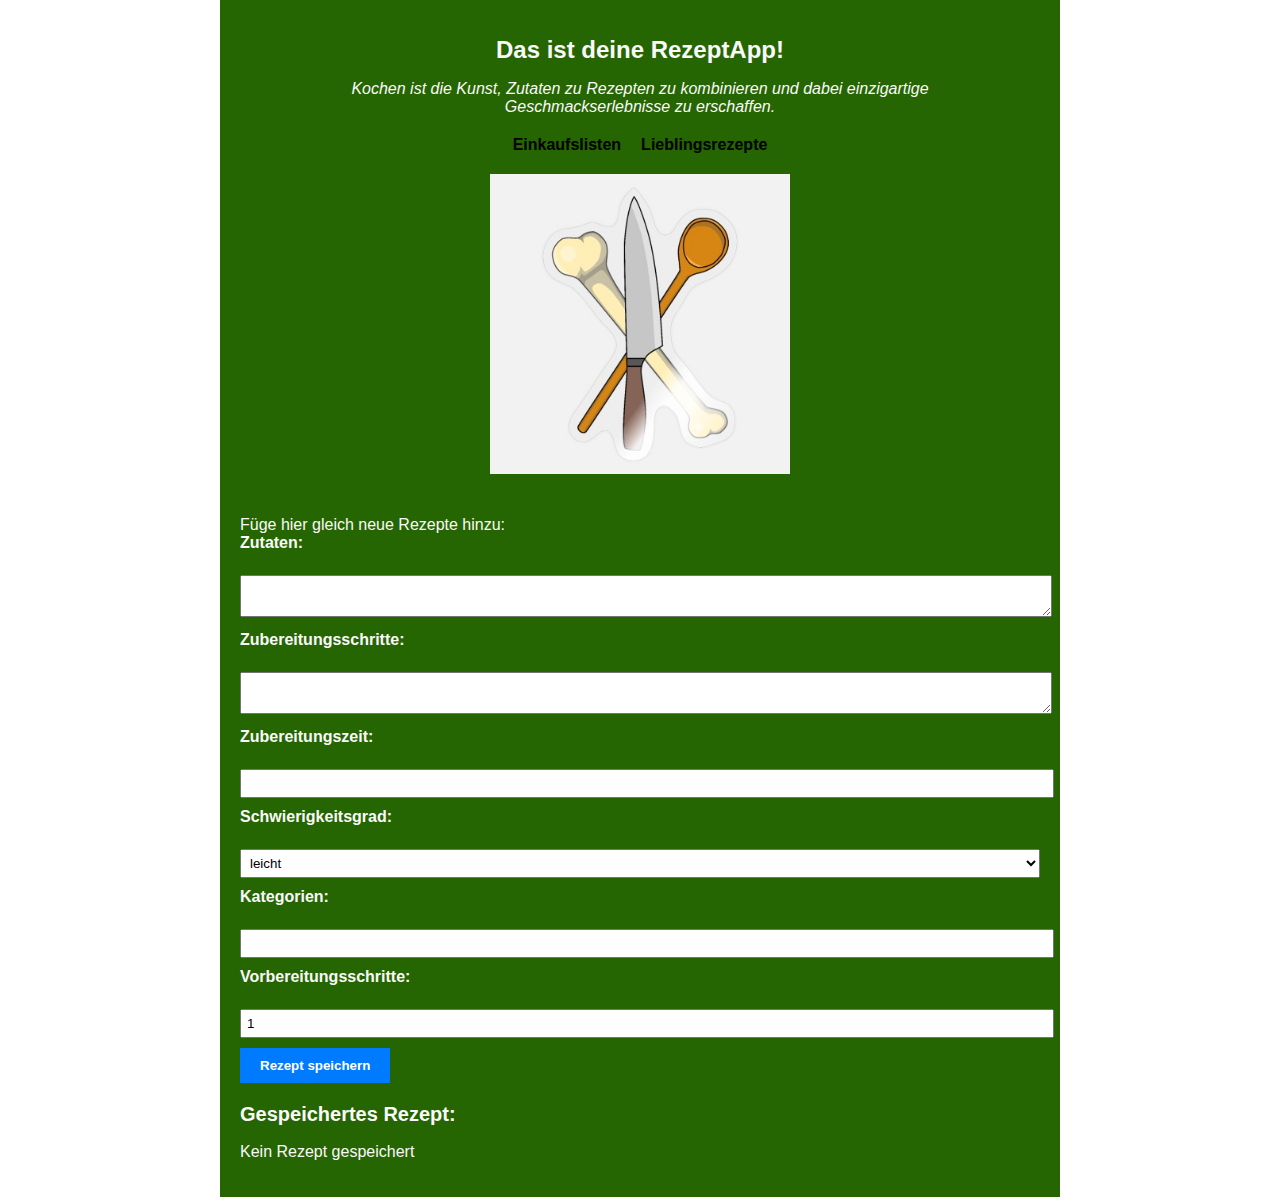
<file: index.html>
<!DOCTYPE HTML>
<html>
<head>
  <meta charset="UTF-8">
  <title>Recipe</title>
  <style>body { padding: 0; margin: 0; }</style>
  <link rel="stylesheet" type="text/css" href="styles.css">
</head>

<body>

<pre id="elm"></pre>

<script>
try {
(function(scope){
'use strict';

function F(arity, fun, wrapper) {
  wrapper.a = arity;
  wrapper.f = fun;
  return wrapper;
}

function F2(fun) {
  return F(2, fun, function(a) { return function(b) { return fun(a,b); }; })
}
function F3(fun) {
  return F(3, fun, function(a) {
    return function(b) { return function(c) { return fun(a, b, c); }; };
  });
}
function F4(fun) {
  return F(4, fun, function(a) { return function(b) { return function(c) {
    return function(d) { return fun(a, b, c, d); }; }; };
  });
}
function F5(fun) {
  return F(5, fun, function(a) { return function(b) { return function(c) {
    return function(d) { return function(e) { return fun(a, b, c, d, e); }; }; }; };
  });
}
function F6(fun) {
  return F(6, fun, function(a) { return function(b) { return function(c) {
    return function(d) { return function(e) { return function(f) {
    return fun(a, b, c, d, e, f); }; }; }; }; };
  });
}
function F7(fun) {
  return F(7, fun, function(a) { return function(b) { return function(c) {
    return function(d) { return function(e) { return function(f) {
    return function(g) { return fun(a, b, c, d, e, f, g); }; }; }; }; }; };
  });
}
function F8(fun) {
  return F(8, fun, function(a) { return function(b) { return function(c) {
    return function(d) { return function(e) { return function(f) {
    return function(g) { return function(h) {
    return fun(a, b, c, d, e, f, g, h); }; }; }; }; }; }; };
  });
}
function F9(fun) {
  return F(9, fun, function(a) { return function(b) { return function(c) {
    return function(d) { return function(e) { return function(f) {
    return function(g) { return function(h) { return function(i) {
    return fun(a, b, c, d, e, f, g, h, i); }; }; }; }; }; }; }; };
  });
}

function A2(fun, a, b) {
  return fun.a === 2 ? fun.f(a, b) : fun(a)(b);
}
function A3(fun, a, b, c) {
  return fun.a === 3 ? fun.f(a, b, c) : fun(a)(b)(c);
}
function A4(fun, a, b, c, d) {
  return fun.a === 4 ? fun.f(a, b, c, d) : fun(a)(b)(c)(d);
}
function A5(fun, a, b, c, d, e) {
  return fun.a === 5 ? fun.f(a, b, c, d, e) : fun(a)(b)(c)(d)(e);
}
function A6(fun, a, b, c, d, e, f) {
  return fun.a === 6 ? fun.f(a, b, c, d, e, f) : fun(a)(b)(c)(d)(e)(f);
}
function A7(fun, a, b, c, d, e, f, g) {
  return fun.a === 7 ? fun.f(a, b, c, d, e, f, g) : fun(a)(b)(c)(d)(e)(f)(g);
}
function A8(fun, a, b, c, d, e, f, g, h) {
  return fun.a === 8 ? fun.f(a, b, c, d, e, f, g, h) : fun(a)(b)(c)(d)(e)(f)(g)(h);
}
function A9(fun, a, b, c, d, e, f, g, h, i) {
  return fun.a === 9 ? fun.f(a, b, c, d, e, f, g, h, i) : fun(a)(b)(c)(d)(e)(f)(g)(h)(i);
}

console.warn('Compiled in DEV mode. Follow the advice at https://elm-lang.org/0.19.1/optimize for better performance and smaller assets.');


// EQUALITY

function _Utils_eq(x, y)
{
	for (
		var pair, stack = [], isEqual = _Utils_eqHelp(x, y, 0, stack);
		isEqual && (pair = stack.pop());
		isEqual = _Utils_eqHelp(pair.a, pair.b, 0, stack)
		)
	{}

	return isEqual;
}

function _Utils_eqHelp(x, y, depth, stack)
{
	if (x === y)
	{
		return true;
	}

	if (typeof x !== 'object' || x === null || y === null)
	{
		typeof x === 'function' && _Debug_crash(5);
		return false;
	}

	if (depth > 100)
	{
		stack.push(_Utils_Tuple2(x,y));
		return true;
	}

	/**/
	if (x.$ === 'Set_elm_builtin')
	{
		x = $elm$core$Set$toList(x);
		y = $elm$core$Set$toList(y);
	}
	if (x.$ === 'RBNode_elm_builtin' || x.$ === 'RBEmpty_elm_builtin')
	{
		x = $elm$core$Dict$toList(x);
		y = $elm$core$Dict$toList(y);
	}
	//*/

	/**_UNUSED/
	if (x.$ < 0)
	{
		x = $elm$core$Dict$toList(x);
		y = $elm$core$Dict$toList(y);
	}
	//*/

	for (var key in x)
	{
		if (!_Utils_eqHelp(x[key], y[key], depth + 1, stack))
		{
			return false;
		}
	}
	return true;
}

var _Utils_equal = F2(_Utils_eq);
var _Utils_notEqual = F2(function(a, b) { return !_Utils_eq(a,b); });



// COMPARISONS

// Code in Generate/JavaScript.hs, Basics.js, and List.js depends on
// the particular integer values assigned to LT, EQ, and GT.

function _Utils_cmp(x, y, ord)
{
	if (typeof x !== 'object')
	{
		return x === y ? /*EQ*/ 0 : x < y ? /*LT*/ -1 : /*GT*/ 1;
	}

	/**/
	if (x instanceof String)
	{
		var a = x.valueOf();
		var b = y.valueOf();
		return a === b ? 0 : a < b ? -1 : 1;
	}
	//*/

	/**_UNUSED/
	if (typeof x.$ === 'undefined')
	//*/
	/**/
	if (x.$[0] === '#')
	//*/
	{
		return (ord = _Utils_cmp(x.a, y.a))
			? ord
			: (ord = _Utils_cmp(x.b, y.b))
				? ord
				: _Utils_cmp(x.c, y.c);
	}

	// traverse conses until end of a list or a mismatch
	for (; x.b && y.b && !(ord = _Utils_cmp(x.a, y.a)); x = x.b, y = y.b) {} // WHILE_CONSES
	return ord || (x.b ? /*GT*/ 1 : y.b ? /*LT*/ -1 : /*EQ*/ 0);
}

var _Utils_lt = F2(function(a, b) { return _Utils_cmp(a, b) < 0; });
var _Utils_le = F2(function(a, b) { return _Utils_cmp(a, b) < 1; });
var _Utils_gt = F2(function(a, b) { return _Utils_cmp(a, b) > 0; });
var _Utils_ge = F2(function(a, b) { return _Utils_cmp(a, b) >= 0; });

var _Utils_compare = F2(function(x, y)
{
	var n = _Utils_cmp(x, y);
	return n < 0 ? $elm$core$Basics$LT : n ? $elm$core$Basics$GT : $elm$core$Basics$EQ;
});


// COMMON VALUES

var _Utils_Tuple0_UNUSED = 0;
var _Utils_Tuple0 = { $: '#0' };

function _Utils_Tuple2_UNUSED(a, b) { return { a: a, b: b }; }
function _Utils_Tuple2(a, b) { return { $: '#2', a: a, b: b }; }

function _Utils_Tuple3_UNUSED(a, b, c) { return { a: a, b: b, c: c }; }
function _Utils_Tuple3(a, b, c) { return { $: '#3', a: a, b: b, c: c }; }

function _Utils_chr_UNUSED(c) { return c; }
function _Utils_chr(c) { return new String(c); }


// RECORDS

function _Utils_update(oldRecord, updatedFields)
{
	var newRecord = {};

	for (var key in oldRecord)
	{
		newRecord[key] = oldRecord[key];
	}

	for (var key in updatedFields)
	{
		newRecord[key] = updatedFields[key];
	}

	return newRecord;
}


// APPEND

var _Utils_append = F2(_Utils_ap);

function _Utils_ap(xs, ys)
{
	// append Strings
	if (typeof xs === 'string')
	{
		return xs + ys;
	}

	// append Lists
	if (!xs.b)
	{
		return ys;
	}
	var root = _List_Cons(xs.a, ys);
	xs = xs.b
	for (var curr = root; xs.b; xs = xs.b) // WHILE_CONS
	{
		curr = curr.b = _List_Cons(xs.a, ys);
	}
	return root;
}



var _List_Nil_UNUSED = { $: 0 };
var _List_Nil = { $: '[]' };

function _List_Cons_UNUSED(hd, tl) { return { $: 1, a: hd, b: tl }; }
function _List_Cons(hd, tl) { return { $: '::', a: hd, b: tl }; }


var _List_cons = F2(_List_Cons);

function _List_fromArray(arr)
{
	var out = _List_Nil;
	for (var i = arr.length; i--; )
	{
		out = _List_Cons(arr[i], out);
	}
	return out;
}

function _List_toArray(xs)
{
	for (var out = []; xs.b; xs = xs.b) // WHILE_CONS
	{
		out.push(xs.a);
	}
	return out;
}

var _List_map2 = F3(function(f, xs, ys)
{
	for (var arr = []; xs.b && ys.b; xs = xs.b, ys = ys.b) // WHILE_CONSES
	{
		arr.push(A2(f, xs.a, ys.a));
	}
	return _List_fromArray(arr);
});

var _List_map3 = F4(function(f, xs, ys, zs)
{
	for (var arr = []; xs.b && ys.b && zs.b; xs = xs.b, ys = ys.b, zs = zs.b) // WHILE_CONSES
	{
		arr.push(A3(f, xs.a, ys.a, zs.a));
	}
	return _List_fromArray(arr);
});

var _List_map4 = F5(function(f, ws, xs, ys, zs)
{
	for (var arr = []; ws.b && xs.b && ys.b && zs.b; ws = ws.b, xs = xs.b, ys = ys.b, zs = zs.b) // WHILE_CONSES
	{
		arr.push(A4(f, ws.a, xs.a, ys.a, zs.a));
	}
	return _List_fromArray(arr);
});

var _List_map5 = F6(function(f, vs, ws, xs, ys, zs)
{
	for (var arr = []; vs.b && ws.b && xs.b && ys.b && zs.b; vs = vs.b, ws = ws.b, xs = xs.b, ys = ys.b, zs = zs.b) // WHILE_CONSES
	{
		arr.push(A5(f, vs.a, ws.a, xs.a, ys.a, zs.a));
	}
	return _List_fromArray(arr);
});

var _List_sortBy = F2(function(f, xs)
{
	return _List_fromArray(_List_toArray(xs).sort(function(a, b) {
		return _Utils_cmp(f(a), f(b));
	}));
});

var _List_sortWith = F2(function(f, xs)
{
	return _List_fromArray(_List_toArray(xs).sort(function(a, b) {
		var ord = A2(f, a, b);
		return ord === $elm$core$Basics$EQ ? 0 : ord === $elm$core$Basics$LT ? -1 : 1;
	}));
});



var _JsArray_empty = [];

function _JsArray_singleton(value)
{
    return [value];
}

function _JsArray_length(array)
{
    return array.length;
}

var _JsArray_initialize = F3(function(size, offset, func)
{
    var result = new Array(size);

    for (var i = 0; i < size; i++)
    {
        result[i] = func(offset + i);
    }

    return result;
});

var _JsArray_initializeFromList = F2(function (max, ls)
{
    var result = new Array(max);

    for (var i = 0; i < max && ls.b; i++)
    {
        result[i] = ls.a;
        ls = ls.b;
    }

    result.length = i;
    return _Utils_Tuple2(result, ls);
});

var _JsArray_unsafeGet = F2(function(index, array)
{
    return array[index];
});

var _JsArray_unsafeSet = F3(function(index, value, array)
{
    var length = array.length;
    var result = new Array(length);

    for (var i = 0; i < length; i++)
    {
        result[i] = array[i];
    }

    result[index] = value;
    return result;
});

var _JsArray_push = F2(function(value, array)
{
    var length = array.length;
    var result = new Array(length + 1);

    for (var i = 0; i < length; i++)
    {
        result[i] = array[i];
    }

    result[length] = value;
    return result;
});

var _JsArray_foldl = F3(function(func, acc, array)
{
    var length = array.length;

    for (var i = 0; i < length; i++)
    {
        acc = A2(func, array[i], acc);
    }

    return acc;
});

var _JsArray_foldr = F3(function(func, acc, array)
{
    for (var i = array.length - 1; i >= 0; i--)
    {
        acc = A2(func, array[i], acc);
    }

    return acc;
});

var _JsArray_map = F2(function(func, array)
{
    var length = array.length;
    var result = new Array(length);

    for (var i = 0; i < length; i++)
    {
        result[i] = func(array[i]);
    }

    return result;
});

var _JsArray_indexedMap = F3(function(func, offset, array)
{
    var length = array.length;
    var result = new Array(length);

    for (var i = 0; i < length; i++)
    {
        result[i] = A2(func, offset + i, array[i]);
    }

    return result;
});

var _JsArray_slice = F3(function(from, to, array)
{
    return array.slice(from, to);
});

var _JsArray_appendN = F3(function(n, dest, source)
{
    var destLen = dest.length;
    var itemsToCopy = n - destLen;

    if (itemsToCopy > source.length)
    {
        itemsToCopy = source.length;
    }

    var size = destLen + itemsToCopy;
    var result = new Array(size);

    for (var i = 0; i < destLen; i++)
    {
        result[i] = dest[i];
    }

    for (var i = 0; i < itemsToCopy; i++)
    {
        result[i + destLen] = source[i];
    }

    return result;
});



// LOG

var _Debug_log_UNUSED = F2(function(tag, value)
{
	return value;
});

var _Debug_log = F2(function(tag, value)
{
	console.log(tag + ': ' + _Debug_toString(value));
	return value;
});


// TODOS

function _Debug_todo(moduleName, region)
{
	return function(message) {
		_Debug_crash(8, moduleName, region, message);
	};
}

function _Debug_todoCase(moduleName, region, value)
{
	return function(message) {
		_Debug_crash(9, moduleName, region, value, message);
	};
}


// TO STRING

function _Debug_toString_UNUSED(value)
{
	return '<internals>';
}

function _Debug_toString(value)
{
	return _Debug_toAnsiString(false, value);
}

function _Debug_toAnsiString(ansi, value)
{
	if (typeof value === 'function')
	{
		return _Debug_internalColor(ansi, '<function>');
	}

	if (typeof value === 'boolean')
	{
		return _Debug_ctorColor(ansi, value ? 'True' : 'False');
	}

	if (typeof value === 'number')
	{
		return _Debug_numberColor(ansi, value + '');
	}

	if (value instanceof String)
	{
		return _Debug_charColor(ansi, "'" + _Debug_addSlashes(value, true) + "'");
	}

	if (typeof value === 'string')
	{
		return _Debug_stringColor(ansi, '"' + _Debug_addSlashes(value, false) + '"');
	}

	if (typeof value === 'object' && '$' in value)
	{
		var tag = value.$;

		if (typeof tag === 'number')
		{
			return _Debug_internalColor(ansi, '<internals>');
		}

		if (tag[0] === '#')
		{
			var output = [];
			for (var k in value)
			{
				if (k === '$') continue;
				output.push(_Debug_toAnsiString(ansi, value[k]));
			}
			return '(' + output.join(',') + ')';
		}

		if (tag === 'Set_elm_builtin')
		{
			return _Debug_ctorColor(ansi, 'Set')
				+ _Debug_fadeColor(ansi, '.fromList') + ' '
				+ _Debug_toAnsiString(ansi, $elm$core$Set$toList(value));
		}

		if (tag === 'RBNode_elm_builtin' || tag === 'RBEmpty_elm_builtin')
		{
			return _Debug_ctorColor(ansi, 'Dict')
				+ _Debug_fadeColor(ansi, '.fromList') + ' '
				+ _Debug_toAnsiString(ansi, $elm$core$Dict$toList(value));
		}

		if (tag === 'Array_elm_builtin')
		{
			return _Debug_ctorColor(ansi, 'Array')
				+ _Debug_fadeColor(ansi, '.fromList') + ' '
				+ _Debug_toAnsiString(ansi, $elm$core$Array$toList(value));
		}

		if (tag === '::' || tag === '[]')
		{
			var output = '[';

			value.b && (output += _Debug_toAnsiString(ansi, value.a), value = value.b)

			for (; value.b; value = value.b) // WHILE_CONS
			{
				output += ',' + _Debug_toAnsiString(ansi, value.a);
			}
			return output + ']';
		}

		var output = '';
		for (var i in value)
		{
			if (i === '$') continue;
			var str = _Debug_toAnsiString(ansi, value[i]);
			var c0 = str[0];
			var parenless = c0 === '{' || c0 === '(' || c0 === '[' || c0 === '<' || c0 === '"' || str.indexOf(' ') < 0;
			output += ' ' + (parenless ? str : '(' + str + ')');
		}
		return _Debug_ctorColor(ansi, tag) + output;
	}

	if (typeof DataView === 'function' && value instanceof DataView)
	{
		return _Debug_stringColor(ansi, '<' + value.byteLength + ' bytes>');
	}

	if (typeof File !== 'undefined' && value instanceof File)
	{
		return _Debug_internalColor(ansi, '<' + value.name + '>');
	}

	if (typeof value === 'object')
	{
		var output = [];
		for (var key in value)
		{
			var field = key[0] === '_' ? key.slice(1) : key;
			output.push(_Debug_fadeColor(ansi, field) + ' = ' + _Debug_toAnsiString(ansi, value[key]));
		}
		if (output.length === 0)
		{
			return '{}';
		}
		return '{ ' + output.join(', ') + ' }';
	}

	return _Debug_internalColor(ansi, '<internals>');
}

function _Debug_addSlashes(str, isChar)
{
	var s = str
		.replace(/\\/g, '\\\\')
		.replace(/\n/g, '\\n')
		.replace(/\t/g, '\\t')
		.replace(/\r/g, '\\r')
		.replace(/\v/g, '\\v')
		.replace(/\0/g, '\\0');

	if (isChar)
	{
		return s.replace(/\'/g, '\\\'');
	}
	else
	{
		return s.replace(/\"/g, '\\"');
	}
}

function _Debug_ctorColor(ansi, string)
{
	return ansi ? '\x1b[96m' + string + '\x1b[0m' : string;
}

function _Debug_numberColor(ansi, string)
{
	return ansi ? '\x1b[95m' + string + '\x1b[0m' : string;
}

function _Debug_stringColor(ansi, string)
{
	return ansi ? '\x1b[93m' + string + '\x1b[0m' : string;
}

function _Debug_charColor(ansi, string)
{
	return ansi ? '\x1b[92m' + string + '\x1b[0m' : string;
}

function _Debug_fadeColor(ansi, string)
{
	return ansi ? '\x1b[37m' + string + '\x1b[0m' : string;
}

function _Debug_internalColor(ansi, string)
{
	return ansi ? '\x1b[36m' + string + '\x1b[0m' : string;
}

function _Debug_toHexDigit(n)
{
	return String.fromCharCode(n < 10 ? 48 + n : 55 + n);
}


// CRASH


function _Debug_crash_UNUSED(identifier)
{
	throw new Error('https://github.com/elm/core/blob/1.0.0/hints/' + identifier + '.md');
}


function _Debug_crash(identifier, fact1, fact2, fact3, fact4)
{
	switch(identifier)
	{
		case 0:
			throw new Error('What node should I take over? In JavaScript I need something like:\n\n    Elm.Main.init({\n        node: document.getElementById("elm-node")\n    })\n\nYou need to do this with any Browser.sandbox or Browser.element program.');

		case 1:
			throw new Error('Browser.application programs cannot handle URLs like this:\n\n    ' + document.location.href + '\n\nWhat is the root? The root of your file system? Try looking at this program with `elm reactor` or some other server.');

		case 2:
			var jsonErrorString = fact1;
			throw new Error('Problem with the flags given to your Elm program on initialization.\n\n' + jsonErrorString);

		case 3:
			var portName = fact1;
			throw new Error('There can only be one port named `' + portName + '`, but your program has multiple.');

		case 4:
			var portName = fact1;
			var problem = fact2;
			throw new Error('Trying to send an unexpected type of value through port `' + portName + '`:\n' + problem);

		case 5:
			throw new Error('Trying to use `(==)` on functions.\nThere is no way to know if functions are "the same" in the Elm sense.\nRead more about this at https://package.elm-lang.org/packages/elm/core/latest/Basics#== which describes why it is this way and what the better version will look like.');

		case 6:
			var moduleName = fact1;
			throw new Error('Your page is loading multiple Elm scripts with a module named ' + moduleName + '. Maybe a duplicate script is getting loaded accidentally? If not, rename one of them so I know which is which!');

		case 8:
			var moduleName = fact1;
			var region = fact2;
			var message = fact3;
			throw new Error('TODO in module `' + moduleName + '` ' + _Debug_regionToString(region) + '\n\n' + message);

		case 9:
			var moduleName = fact1;
			var region = fact2;
			var value = fact3;
			var message = fact4;
			throw new Error(
				'TODO in module `' + moduleName + '` from the `case` expression '
				+ _Debug_regionToString(region) + '\n\nIt received the following value:\n\n    '
				+ _Debug_toString(value).replace('\n', '\n    ')
				+ '\n\nBut the branch that handles it says:\n\n    ' + message.replace('\n', '\n    ')
			);

		case 10:
			throw new Error('Bug in https://github.com/elm/virtual-dom/issues');

		case 11:
			throw new Error('Cannot perform mod 0. Division by zero error.');
	}
}

function _Debug_regionToString(region)
{
	if (region.start.line === region.end.line)
	{
		return 'on line ' + region.start.line;
	}
	return 'on lines ' + region.start.line + ' through ' + region.end.line;
}



// MATH

var _Basics_add = F2(function(a, b) { return a + b; });
var _Basics_sub = F2(function(a, b) { return a - b; });
var _Basics_mul = F2(function(a, b) { return a * b; });
var _Basics_fdiv = F2(function(a, b) { return a / b; });
var _Basics_idiv = F2(function(a, b) { return (a / b) | 0; });
var _Basics_pow = F2(Math.pow);

var _Basics_remainderBy = F2(function(b, a) { return a % b; });

// https://www.microsoft.com/en-us/research/wp-content/uploads/2016/02/divmodnote-letter.pdf
var _Basics_modBy = F2(function(modulus, x)
{
	var answer = x % modulus;
	return modulus === 0
		? _Debug_crash(11)
		:
	((answer > 0 && modulus < 0) || (answer < 0 && modulus > 0))
		? answer + modulus
		: answer;
});


// TRIGONOMETRY

var _Basics_pi = Math.PI;
var _Basics_e = Math.E;
var _Basics_cos = Math.cos;
var _Basics_sin = Math.sin;
var _Basics_tan = Math.tan;
var _Basics_acos = Math.acos;
var _Basics_asin = Math.asin;
var _Basics_atan = Math.atan;
var _Basics_atan2 = F2(Math.atan2);


// MORE MATH

function _Basics_toFloat(x) { return x; }
function _Basics_truncate(n) { return n | 0; }
function _Basics_isInfinite(n) { return n === Infinity || n === -Infinity; }

var _Basics_ceiling = Math.ceil;
var _Basics_floor = Math.floor;
var _Basics_round = Math.round;
var _Basics_sqrt = Math.sqrt;
var _Basics_log = Math.log;
var _Basics_isNaN = isNaN;


// BOOLEANS

function _Basics_not(bool) { return !bool; }
var _Basics_and = F2(function(a, b) { return a && b; });
var _Basics_or  = F2(function(a, b) { return a || b; });
var _Basics_xor = F2(function(a, b) { return a !== b; });



var _String_cons = F2(function(chr, str)
{
	return chr + str;
});

function _String_uncons(string)
{
	var word = string.charCodeAt(0);
	return !isNaN(word)
		? $elm$core$Maybe$Just(
			0xD800 <= word && word <= 0xDBFF
				? _Utils_Tuple2(_Utils_chr(string[0] + string[1]), string.slice(2))
				: _Utils_Tuple2(_Utils_chr(string[0]), string.slice(1))
		)
		: $elm$core$Maybe$Nothing;
}

var _String_append = F2(function(a, b)
{
	return a + b;
});

function _String_length(str)
{
	return str.length;
}

var _String_map = F2(function(func, string)
{
	var len = string.length;
	var array = new Array(len);
	var i = 0;
	while (i < len)
	{
		var word = string.charCodeAt(i);
		if (0xD800 <= word && word <= 0xDBFF)
		{
			array[i] = func(_Utils_chr(string[i] + string[i+1]));
			i += 2;
			continue;
		}
		array[i] = func(_Utils_chr(string[i]));
		i++;
	}
	return array.join('');
});

var _String_filter = F2(function(isGood, str)
{
	var arr = [];
	var len = str.length;
	var i = 0;
	while (i < len)
	{
		var char = str[i];
		var word = str.charCodeAt(i);
		i++;
		if (0xD800 <= word && word <= 0xDBFF)
		{
			char += str[i];
			i++;
		}

		if (isGood(_Utils_chr(char)))
		{
			arr.push(char);
		}
	}
	return arr.join('');
});

function _String_reverse(str)
{
	var len = str.length;
	var arr = new Array(len);
	var i = 0;
	while (i < len)
	{
		var word = str.charCodeAt(i);
		if (0xD800 <= word && word <= 0xDBFF)
		{
			arr[len - i] = str[i + 1];
			i++;
			arr[len - i] = str[i - 1];
			i++;
		}
		else
		{
			arr[len - i] = str[i];
			i++;
		}
	}
	return arr.join('');
}

var _String_foldl = F3(function(func, state, string)
{
	var len = string.length;
	var i = 0;
	while (i < len)
	{
		var char = string[i];
		var word = string.charCodeAt(i);
		i++;
		if (0xD800 <= word && word <= 0xDBFF)
		{
			char += string[i];
			i++;
		}
		state = A2(func, _Utils_chr(char), state);
	}
	return state;
});

var _String_foldr = F3(function(func, state, string)
{
	var i = string.length;
	while (i--)
	{
		var char = string[i];
		var word = string.charCodeAt(i);
		if (0xDC00 <= word && word <= 0xDFFF)
		{
			i--;
			char = string[i] + char;
		}
		state = A2(func, _Utils_chr(char), state);
	}
	return state;
});

var _String_split = F2(function(sep, str)
{
	return str.split(sep);
});

var _String_join = F2(function(sep, strs)
{
	return strs.join(sep);
});

var _String_slice = F3(function(start, end, str) {
	return str.slice(start, end);
});

function _String_trim(str)
{
	return str.trim();
}

function _String_trimLeft(str)
{
	return str.replace(/^\s+/, '');
}

function _String_trimRight(str)
{
	return str.replace(/\s+$/, '');
}

function _String_words(str)
{
	return _List_fromArray(str.trim().split(/\s+/g));
}

function _String_lines(str)
{
	return _List_fromArray(str.split(/\r\n|\r|\n/g));
}

function _String_toUpper(str)
{
	return str.toUpperCase();
}

function _String_toLower(str)
{
	return str.toLowerCase();
}

var _String_any = F2(function(isGood, string)
{
	var i = string.length;
	while (i--)
	{
		var char = string[i];
		var word = string.charCodeAt(i);
		if (0xDC00 <= word && word <= 0xDFFF)
		{
			i--;
			char = string[i] + char;
		}
		if (isGood(_Utils_chr(char)))
		{
			return true;
		}
	}
	return false;
});

var _String_all = F2(function(isGood, string)
{
	var i = string.length;
	while (i--)
	{
		var char = string[i];
		var word = string.charCodeAt(i);
		if (0xDC00 <= word && word <= 0xDFFF)
		{
			i--;
			char = string[i] + char;
		}
		if (!isGood(_Utils_chr(char)))
		{
			return false;
		}
	}
	return true;
});

var _String_contains = F2(function(sub, str)
{
	return str.indexOf(sub) > -1;
});

var _String_startsWith = F2(function(sub, str)
{
	return str.indexOf(sub) === 0;
});

var _String_endsWith = F2(function(sub, str)
{
	return str.length >= sub.length &&
		str.lastIndexOf(sub) === str.length - sub.length;
});

var _String_indexes = F2(function(sub, str)
{
	var subLen = sub.length;

	if (subLen < 1)
	{
		return _List_Nil;
	}

	var i = 0;
	var is = [];

	while ((i = str.indexOf(sub, i)) > -1)
	{
		is.push(i);
		i = i + subLen;
	}

	return _List_fromArray(is);
});


// TO STRING

function _String_fromNumber(number)
{
	return number + '';
}


// INT CONVERSIONS

function _String_toInt(str)
{
	var total = 0;
	var code0 = str.charCodeAt(0);
	var start = code0 == 0x2B /* + */ || code0 == 0x2D /* - */ ? 1 : 0;

	for (var i = start; i < str.length; ++i)
	{
		var code = str.charCodeAt(i);
		if (code < 0x30 || 0x39 < code)
		{
			return $elm$core$Maybe$Nothing;
		}
		total = 10 * total + code - 0x30;
	}

	return i == start
		? $elm$core$Maybe$Nothing
		: $elm$core$Maybe$Just(code0 == 0x2D ? -total : total);
}


// FLOAT CONVERSIONS

function _String_toFloat(s)
{
	// check if it is a hex, octal, or binary number
	if (s.length === 0 || /[\sxbo]/.test(s))
	{
		return $elm$core$Maybe$Nothing;
	}
	var n = +s;
	// faster isNaN check
	return n === n ? $elm$core$Maybe$Just(n) : $elm$core$Maybe$Nothing;
}

function _String_fromList(chars)
{
	return _List_toArray(chars).join('');
}




function _Char_toCode(char)
{
	var code = char.charCodeAt(0);
	if (0xD800 <= code && code <= 0xDBFF)
	{
		return (code - 0xD800) * 0x400 + char.charCodeAt(1) - 0xDC00 + 0x10000
	}
	return code;
}

function _Char_fromCode(code)
{
	return _Utils_chr(
		(code < 0 || 0x10FFFF < code)
			? '\uFFFD'
			:
		(code <= 0xFFFF)
			? String.fromCharCode(code)
			:
		(code -= 0x10000,
			String.fromCharCode(Math.floor(code / 0x400) + 0xD800, code % 0x400 + 0xDC00)
		)
	);
}

function _Char_toUpper(char)
{
	return _Utils_chr(char.toUpperCase());
}

function _Char_toLower(char)
{
	return _Utils_chr(char.toLowerCase());
}

function _Char_toLocaleUpper(char)
{
	return _Utils_chr(char.toLocaleUpperCase());
}

function _Char_toLocaleLower(char)
{
	return _Utils_chr(char.toLocaleLowerCase());
}



/**/
function _Json_errorToString(error)
{
	return $elm$json$Json$Decode$errorToString(error);
}
//*/


// CORE DECODERS

function _Json_succeed(msg)
{
	return {
		$: 0,
		a: msg
	};
}

function _Json_fail(msg)
{
	return {
		$: 1,
		a: msg
	};
}

function _Json_decodePrim(decoder)
{
	return { $: 2, b: decoder };
}

var _Json_decodeInt = _Json_decodePrim(function(value) {
	return (typeof value !== 'number')
		? _Json_expecting('an INT', value)
		:
	(-2147483647 < value && value < 2147483647 && (value | 0) === value)
		? $elm$core$Result$Ok(value)
		:
	(isFinite(value) && !(value % 1))
		? $elm$core$Result$Ok(value)
		: _Json_expecting('an INT', value);
});

var _Json_decodeBool = _Json_decodePrim(function(value) {
	return (typeof value === 'boolean')
		? $elm$core$Result$Ok(value)
		: _Json_expecting('a BOOL', value);
});

var _Json_decodeFloat = _Json_decodePrim(function(value) {
	return (typeof value === 'number')
		? $elm$core$Result$Ok(value)
		: _Json_expecting('a FLOAT', value);
});

var _Json_decodeValue = _Json_decodePrim(function(value) {
	return $elm$core$Result$Ok(_Json_wrap(value));
});

var _Json_decodeString = _Json_decodePrim(function(value) {
	return (typeof value === 'string')
		? $elm$core$Result$Ok(value)
		: (value instanceof String)
			? $elm$core$Result$Ok(value + '')
			: _Json_expecting('a STRING', value);
});

function _Json_decodeList(decoder) { return { $: 3, b: decoder }; }
function _Json_decodeArray(decoder) { return { $: 4, b: decoder }; }

function _Json_decodeNull(value) { return { $: 5, c: value }; }

var _Json_decodeField = F2(function(field, decoder)
{
	return {
		$: 6,
		d: field,
		b: decoder
	};
});

var _Json_decodeIndex = F2(function(index, decoder)
{
	return {
		$: 7,
		e: index,
		b: decoder
	};
});

function _Json_decodeKeyValuePairs(decoder)
{
	return {
		$: 8,
		b: decoder
	};
}

function _Json_mapMany(f, decoders)
{
	return {
		$: 9,
		f: f,
		g: decoders
	};
}

var _Json_andThen = F2(function(callback, decoder)
{
	return {
		$: 10,
		b: decoder,
		h: callback
	};
});

function _Json_oneOf(decoders)
{
	return {
		$: 11,
		g: decoders
	};
}


// DECODING OBJECTS

var _Json_map1 = F2(function(f, d1)
{
	return _Json_mapMany(f, [d1]);
});

var _Json_map2 = F3(function(f, d1, d2)
{
	return _Json_mapMany(f, [d1, d2]);
});

var _Json_map3 = F4(function(f, d1, d2, d3)
{
	return _Json_mapMany(f, [d1, d2, d3]);
});

var _Json_map4 = F5(function(f, d1, d2, d3, d4)
{
	return _Json_mapMany(f, [d1, d2, d3, d4]);
});

var _Json_map5 = F6(function(f, d1, d2, d3, d4, d5)
{
	return _Json_mapMany(f, [d1, d2, d3, d4, d5]);
});

var _Json_map6 = F7(function(f, d1, d2, d3, d4, d5, d6)
{
	return _Json_mapMany(f, [d1, d2, d3, d4, d5, d6]);
});

var _Json_map7 = F8(function(f, d1, d2, d3, d4, d5, d6, d7)
{
	return _Json_mapMany(f, [d1, d2, d3, d4, d5, d6, d7]);
});

var _Json_map8 = F9(function(f, d1, d2, d3, d4, d5, d6, d7, d8)
{
	return _Json_mapMany(f, [d1, d2, d3, d4, d5, d6, d7, d8]);
});


// DECODE

var _Json_runOnString = F2(function(decoder, string)
{
	try
	{
		var value = JSON.parse(string);
		return _Json_runHelp(decoder, value);
	}
	catch (e)
	{
		return $elm$core$Result$Err(A2($elm$json$Json$Decode$Failure, 'This is not valid JSON! ' + e.message, _Json_wrap(string)));
	}
});

var _Json_run = F2(function(decoder, value)
{
	return _Json_runHelp(decoder, _Json_unwrap(value));
});

function _Json_runHelp(decoder, value)
{
	switch (decoder.$)
	{
		case 2:
			return decoder.b(value);

		case 5:
			return (value === null)
				? $elm$core$Result$Ok(decoder.c)
				: _Json_expecting('null', value);

		case 3:
			if (!_Json_isArray(value))
			{
				return _Json_expecting('a LIST', value);
			}
			return _Json_runArrayDecoder(decoder.b, value, _List_fromArray);

		case 4:
			if (!_Json_isArray(value))
			{
				return _Json_expecting('an ARRAY', value);
			}
			return _Json_runArrayDecoder(decoder.b, value, _Json_toElmArray);

		case 6:
			var field = decoder.d;
			if (typeof value !== 'object' || value === null || !(field in value))
			{
				return _Json_expecting('an OBJECT with a field named `' + field + '`', value);
			}
			var result = _Json_runHelp(decoder.b, value[field]);
			return ($elm$core$Result$isOk(result)) ? result : $elm$core$Result$Err(A2($elm$json$Json$Decode$Field, field, result.a));

		case 7:
			var index = decoder.e;
			if (!_Json_isArray(value))
			{
				return _Json_expecting('an ARRAY', value);
			}
			if (index >= value.length)
			{
				return _Json_expecting('a LONGER array. Need index ' + index + ' but only see ' + value.length + ' entries', value);
			}
			var result = _Json_runHelp(decoder.b, value[index]);
			return ($elm$core$Result$isOk(result)) ? result : $elm$core$Result$Err(A2($elm$json$Json$Decode$Index, index, result.a));

		case 8:
			if (typeof value !== 'object' || value === null || _Json_isArray(value))
			{
				return _Json_expecting('an OBJECT', value);
			}

			var keyValuePairs = _List_Nil;
			// TODO test perf of Object.keys and switch when support is good enough
			for (var key in value)
			{
				if (value.hasOwnProperty(key))
				{
					var result = _Json_runHelp(decoder.b, value[key]);
					if (!$elm$core$Result$isOk(result))
					{
						return $elm$core$Result$Err(A2($elm$json$Json$Decode$Field, key, result.a));
					}
					keyValuePairs = _List_Cons(_Utils_Tuple2(key, result.a), keyValuePairs);
				}
			}
			return $elm$core$Result$Ok($elm$core$List$reverse(keyValuePairs));

		case 9:
			var answer = decoder.f;
			var decoders = decoder.g;
			for (var i = 0; i < decoders.length; i++)
			{
				var result = _Json_runHelp(decoders[i], value);
				if (!$elm$core$Result$isOk(result))
				{
					return result;
				}
				answer = answer(result.a);
			}
			return $elm$core$Result$Ok(answer);

		case 10:
			var result = _Json_runHelp(decoder.b, value);
			return (!$elm$core$Result$isOk(result))
				? result
				: _Json_runHelp(decoder.h(result.a), value);

		case 11:
			var errors = _List_Nil;
			for (var temp = decoder.g; temp.b; temp = temp.b) // WHILE_CONS
			{
				var result = _Json_runHelp(temp.a, value);
				if ($elm$core$Result$isOk(result))
				{
					return result;
				}
				errors = _List_Cons(result.a, errors);
			}
			return $elm$core$Result$Err($elm$json$Json$Decode$OneOf($elm$core$List$reverse(errors)));

		case 1:
			return $elm$core$Result$Err(A2($elm$json$Json$Decode$Failure, decoder.a, _Json_wrap(value)));

		case 0:
			return $elm$core$Result$Ok(decoder.a);
	}
}

function _Json_runArrayDecoder(decoder, value, toElmValue)
{
	var len = value.length;
	var array = new Array(len);
	for (var i = 0; i < len; i++)
	{
		var result = _Json_runHelp(decoder, value[i]);
		if (!$elm$core$Result$isOk(result))
		{
			return $elm$core$Result$Err(A2($elm$json$Json$Decode$Index, i, result.a));
		}
		array[i] = result.a;
	}
	return $elm$core$Result$Ok(toElmValue(array));
}

function _Json_isArray(value)
{
	return Array.isArray(value) || (typeof FileList !== 'undefined' && value instanceof FileList);
}

function _Json_toElmArray(array)
{
	return A2($elm$core$Array$initialize, array.length, function(i) { return array[i]; });
}

function _Json_expecting(type, value)
{
	return $elm$core$Result$Err(A2($elm$json$Json$Decode$Failure, 'Expecting ' + type, _Json_wrap(value)));
}


// EQUALITY

function _Json_equality(x, y)
{
	if (x === y)
	{
		return true;
	}

	if (x.$ !== y.$)
	{
		return false;
	}

	switch (x.$)
	{
		case 0:
		case 1:
			return x.a === y.a;

		case 2:
			return x.b === y.b;

		case 5:
			return x.c === y.c;

		case 3:
		case 4:
		case 8:
			return _Json_equality(x.b, y.b);

		case 6:
			return x.d === y.d && _Json_equality(x.b, y.b);

		case 7:
			return x.e === y.e && _Json_equality(x.b, y.b);

		case 9:
			return x.f === y.f && _Json_listEquality(x.g, y.g);

		case 10:
			return x.h === y.h && _Json_equality(x.b, y.b);

		case 11:
			return _Json_listEquality(x.g, y.g);
	}
}

function _Json_listEquality(aDecoders, bDecoders)
{
	var len = aDecoders.length;
	if (len !== bDecoders.length)
	{
		return false;
	}
	for (var i = 0; i < len; i++)
	{
		if (!_Json_equality(aDecoders[i], bDecoders[i]))
		{
			return false;
		}
	}
	return true;
}


// ENCODE

var _Json_encode = F2(function(indentLevel, value)
{
	return JSON.stringify(_Json_unwrap(value), null, indentLevel) + '';
});

function _Json_wrap(value) { return { $: 0, a: value }; }
function _Json_unwrap(value) { return value.a; }

function _Json_wrap_UNUSED(value) { return value; }
function _Json_unwrap_UNUSED(value) { return value; }

function _Json_emptyArray() { return []; }
function _Json_emptyObject() { return {}; }

var _Json_addField = F3(function(key, value, object)
{
	object[key] = _Json_unwrap(value);
	return object;
});

function _Json_addEntry(func)
{
	return F2(function(entry, array)
	{
		array.push(_Json_unwrap(func(entry)));
		return array;
	});
}

var _Json_encodeNull = _Json_wrap(null);



// TASKS

function _Scheduler_succeed(value)
{
	return {
		$: 0,
		a: value
	};
}

function _Scheduler_fail(error)
{
	return {
		$: 1,
		a: error
	};
}

function _Scheduler_binding(callback)
{
	return {
		$: 2,
		b: callback,
		c: null
	};
}

var _Scheduler_andThen = F2(function(callback, task)
{
	return {
		$: 3,
		b: callback,
		d: task
	};
});

var _Scheduler_onError = F2(function(callback, task)
{
	return {
		$: 4,
		b: callback,
		d: task
	};
});

function _Scheduler_receive(callback)
{
	return {
		$: 5,
		b: callback
	};
}


// PROCESSES

var _Scheduler_guid = 0;

function _Scheduler_rawSpawn(task)
{
	var proc = {
		$: 0,
		e: _Scheduler_guid++,
		f: task,
		g: null,
		h: []
	};

	_Scheduler_enqueue(proc);

	return proc;
}

function _Scheduler_spawn(task)
{
	return _Scheduler_binding(function(callback) {
		callback(_Scheduler_succeed(_Scheduler_rawSpawn(task)));
	});
}

function _Scheduler_rawSend(proc, msg)
{
	proc.h.push(msg);
	_Scheduler_enqueue(proc);
}

var _Scheduler_send = F2(function(proc, msg)
{
	return _Scheduler_binding(function(callback) {
		_Scheduler_rawSend(proc, msg);
		callback(_Scheduler_succeed(_Utils_Tuple0));
	});
});

function _Scheduler_kill(proc)
{
	return _Scheduler_binding(function(callback) {
		var task = proc.f;
		if (task.$ === 2 && task.c)
		{
			task.c();
		}

		proc.f = null;

		callback(_Scheduler_succeed(_Utils_Tuple0));
	});
}


/* STEP PROCESSES

type alias Process =
  { $ : tag
  , id : unique_id
  , root : Task
  , stack : null | { $: SUCCEED | FAIL, a: callback, b: stack }
  , mailbox : [msg]
  }

*/


var _Scheduler_working = false;
var _Scheduler_queue = [];


function _Scheduler_enqueue(proc)
{
	_Scheduler_queue.push(proc);
	if (_Scheduler_working)
	{
		return;
	}
	_Scheduler_working = true;
	while (proc = _Scheduler_queue.shift())
	{
		_Scheduler_step(proc);
	}
	_Scheduler_working = false;
}


function _Scheduler_step(proc)
{
	while (proc.f)
	{
		var rootTag = proc.f.$;
		if (rootTag === 0 || rootTag === 1)
		{
			while (proc.g && proc.g.$ !== rootTag)
			{
				proc.g = proc.g.i;
			}
			if (!proc.g)
			{
				return;
			}
			proc.f = proc.g.b(proc.f.a);
			proc.g = proc.g.i;
		}
		else if (rootTag === 2)
		{
			proc.f.c = proc.f.b(function(newRoot) {
				proc.f = newRoot;
				_Scheduler_enqueue(proc);
			});
			return;
		}
		else if (rootTag === 5)
		{
			if (proc.h.length === 0)
			{
				return;
			}
			proc.f = proc.f.b(proc.h.shift());
		}
		else // if (rootTag === 3 || rootTag === 4)
		{
			proc.g = {
				$: rootTag === 3 ? 0 : 1,
				b: proc.f.b,
				i: proc.g
			};
			proc.f = proc.f.d;
		}
	}
}



function _Process_sleep(time)
{
	return _Scheduler_binding(function(callback) {
		var id = setTimeout(function() {
			callback(_Scheduler_succeed(_Utils_Tuple0));
		}, time);

		return function() { clearTimeout(id); };
	});
}




// PROGRAMS


var _Platform_worker = F4(function(impl, flagDecoder, debugMetadata, args)
{
	return _Platform_initialize(
		flagDecoder,
		args,
		impl.init,
		impl.update,
		impl.subscriptions,
		function() { return function() {} }
	);
});



// INITIALIZE A PROGRAM


function _Platform_initialize(flagDecoder, args, init, update, subscriptions, stepperBuilder)
{
	var result = A2(_Json_run, flagDecoder, _Json_wrap(args ? args['flags'] : undefined));
	$elm$core$Result$isOk(result) || _Debug_crash(2 /**/, _Json_errorToString(result.a) /**/);
	var managers = {};
	var initPair = init(result.a);
	var model = initPair.a;
	var stepper = stepperBuilder(sendToApp, model);
	var ports = _Platform_setupEffects(managers, sendToApp);

	function sendToApp(msg, viewMetadata)
	{
		var pair = A2(update, msg, model);
		stepper(model = pair.a, viewMetadata);
		_Platform_enqueueEffects(managers, pair.b, subscriptions(model));
	}

	_Platform_enqueueEffects(managers, initPair.b, subscriptions(model));

	return ports ? { ports: ports } : {};
}



// TRACK PRELOADS
//
// This is used by code in elm/browser and elm/http
// to register any HTTP requests that are triggered by init.
//


var _Platform_preload;


function _Platform_registerPreload(url)
{
	_Platform_preload.add(url);
}



// EFFECT MANAGERS


var _Platform_effectManagers = {};


function _Platform_setupEffects(managers, sendToApp)
{
	var ports;

	// setup all necessary effect managers
	for (var key in _Platform_effectManagers)
	{
		var manager = _Platform_effectManagers[key];

		if (manager.a)
		{
			ports = ports || {};
			ports[key] = manager.a(key, sendToApp);
		}

		managers[key] = _Platform_instantiateManager(manager, sendToApp);
	}

	return ports;
}


function _Platform_createManager(init, onEffects, onSelfMsg, cmdMap, subMap)
{
	return {
		b: init,
		c: onEffects,
		d: onSelfMsg,
		e: cmdMap,
		f: subMap
	};
}


function _Platform_instantiateManager(info, sendToApp)
{
	var router = {
		g: sendToApp,
		h: undefined
	};

	var onEffects = info.c;
	var onSelfMsg = info.d;
	var cmdMap = info.e;
	var subMap = info.f;

	function loop(state)
	{
		return A2(_Scheduler_andThen, loop, _Scheduler_receive(function(msg)
		{
			var value = msg.a;

			if (msg.$ === 0)
			{
				return A3(onSelfMsg, router, value, state);
			}

			return cmdMap && subMap
				? A4(onEffects, router, value.i, value.j, state)
				: A3(onEffects, router, cmdMap ? value.i : value.j, state);
		}));
	}

	return router.h = _Scheduler_rawSpawn(A2(_Scheduler_andThen, loop, info.b));
}



// ROUTING


var _Platform_sendToApp = F2(function(router, msg)
{
	return _Scheduler_binding(function(callback)
	{
		router.g(msg);
		callback(_Scheduler_succeed(_Utils_Tuple0));
	});
});


var _Platform_sendToSelf = F2(function(router, msg)
{
	return A2(_Scheduler_send, router.h, {
		$: 0,
		a: msg
	});
});



// BAGS


function _Platform_leaf(home)
{
	return function(value)
	{
		return {
			$: 1,
			k: home,
			l: value
		};
	};
}


function _Platform_batch(list)
{
	return {
		$: 2,
		m: list
	};
}


var _Platform_map = F2(function(tagger, bag)
{
	return {
		$: 3,
		n: tagger,
		o: bag
	}
});



// PIPE BAGS INTO EFFECT MANAGERS
//
// Effects must be queued!
//
// Say your init contains a synchronous command, like Time.now or Time.here
//
//   - This will produce a batch of effects (FX_1)
//   - The synchronous task triggers the subsequent `update` call
//   - This will produce a batch of effects (FX_2)
//
// If we just start dispatching FX_2, subscriptions from FX_2 can be processed
// before subscriptions from FX_1. No good! Earlier versions of this code had
// this problem, leading to these reports:
//
//   https://github.com/elm/core/issues/980
//   https://github.com/elm/core/pull/981
//   https://github.com/elm/compiler/issues/1776
//
// The queue is necessary to avoid ordering issues for synchronous commands.


// Why use true/false here? Why not just check the length of the queue?
// The goal is to detect "are we currently dispatching effects?" If we
// are, we need to bail and let the ongoing while loop handle things.
//
// Now say the queue has 1 element. When we dequeue the final element,
// the queue will be empty, but we are still actively dispatching effects.
// So you could get queue jumping in a really tricky category of cases.
//
var _Platform_effectsQueue = [];
var _Platform_effectsActive = false;


function _Platform_enqueueEffects(managers, cmdBag, subBag)
{
	_Platform_effectsQueue.push({ p: managers, q: cmdBag, r: subBag });

	if (_Platform_effectsActive) return;

	_Platform_effectsActive = true;
	for (var fx; fx = _Platform_effectsQueue.shift(); )
	{
		_Platform_dispatchEffects(fx.p, fx.q, fx.r);
	}
	_Platform_effectsActive = false;
}


function _Platform_dispatchEffects(managers, cmdBag, subBag)
{
	var effectsDict = {};
	_Platform_gatherEffects(true, cmdBag, effectsDict, null);
	_Platform_gatherEffects(false, subBag, effectsDict, null);

	for (var home in managers)
	{
		_Scheduler_rawSend(managers[home], {
			$: 'fx',
			a: effectsDict[home] || { i: _List_Nil, j: _List_Nil }
		});
	}
}


function _Platform_gatherEffects(isCmd, bag, effectsDict, taggers)
{
	switch (bag.$)
	{
		case 1:
			var home = bag.k;
			var effect = _Platform_toEffect(isCmd, home, taggers, bag.l);
			effectsDict[home] = _Platform_insert(isCmd, effect, effectsDict[home]);
			return;

		case 2:
			for (var list = bag.m; list.b; list = list.b) // WHILE_CONS
			{
				_Platform_gatherEffects(isCmd, list.a, effectsDict, taggers);
			}
			return;

		case 3:
			_Platform_gatherEffects(isCmd, bag.o, effectsDict, {
				s: bag.n,
				t: taggers
			});
			return;
	}
}


function _Platform_toEffect(isCmd, home, taggers, value)
{
	function applyTaggers(x)
	{
		for (var temp = taggers; temp; temp = temp.t)
		{
			x = temp.s(x);
		}
		return x;
	}

	var map = isCmd
		? _Platform_effectManagers[home].e
		: _Platform_effectManagers[home].f;

	return A2(map, applyTaggers, value)
}


function _Platform_insert(isCmd, newEffect, effects)
{
	effects = effects || { i: _List_Nil, j: _List_Nil };

	isCmd
		? (effects.i = _List_Cons(newEffect, effects.i))
		: (effects.j = _List_Cons(newEffect, effects.j));

	return effects;
}



// PORTS


function _Platform_checkPortName(name)
{
	if (_Platform_effectManagers[name])
	{
		_Debug_crash(3, name)
	}
}



// OUTGOING PORTS


function _Platform_outgoingPort(name, converter)
{
	_Platform_checkPortName(name);
	_Platform_effectManagers[name] = {
		e: _Platform_outgoingPortMap,
		u: converter,
		a: _Platform_setupOutgoingPort
	};
	return _Platform_leaf(name);
}


var _Platform_outgoingPortMap = F2(function(tagger, value) { return value; });


function _Platform_setupOutgoingPort(name)
{
	var subs = [];
	var converter = _Platform_effectManagers[name].u;

	// CREATE MANAGER

	var init = _Process_sleep(0);

	_Platform_effectManagers[name].b = init;
	_Platform_effectManagers[name].c = F3(function(router, cmdList, state)
	{
		for ( ; cmdList.b; cmdList = cmdList.b) // WHILE_CONS
		{
			// grab a separate reference to subs in case unsubscribe is called
			var currentSubs = subs;
			var value = _Json_unwrap(converter(cmdList.a));
			for (var i = 0; i < currentSubs.length; i++)
			{
				currentSubs[i](value);
			}
		}
		return init;
	});

	// PUBLIC API

	function subscribe(callback)
	{
		subs.push(callback);
	}

	function unsubscribe(callback)
	{
		// copy subs into a new array in case unsubscribe is called within a
		// subscribed callback
		subs = subs.slice();
		var index = subs.indexOf(callback);
		if (index >= 0)
		{
			subs.splice(index, 1);
		}
	}

	return {
		subscribe: subscribe,
		unsubscribe: unsubscribe
	};
}



// INCOMING PORTS


function _Platform_incomingPort(name, converter)
{
	_Platform_checkPortName(name);
	_Platform_effectManagers[name] = {
		f: _Platform_incomingPortMap,
		u: converter,
		a: _Platform_setupIncomingPort
	};
	return _Platform_leaf(name);
}


var _Platform_incomingPortMap = F2(function(tagger, finalTagger)
{
	return function(value)
	{
		return tagger(finalTagger(value));
	};
});


function _Platform_setupIncomingPort(name, sendToApp)
{
	var subs = _List_Nil;
	var converter = _Platform_effectManagers[name].u;

	// CREATE MANAGER

	var init = _Scheduler_succeed(null);

	_Platform_effectManagers[name].b = init;
	_Platform_effectManagers[name].c = F3(function(router, subList, state)
	{
		subs = subList;
		return init;
	});

	// PUBLIC API

	function send(incomingValue)
	{
		var result = A2(_Json_run, converter, _Json_wrap(incomingValue));

		$elm$core$Result$isOk(result) || _Debug_crash(4, name, result.a);

		var value = result.a;
		for (var temp = subs; temp.b; temp = temp.b) // WHILE_CONS
		{
			sendToApp(temp.a(value));
		}
	}

	return { send: send };
}



// EXPORT ELM MODULES
//
// Have DEBUG and PROD versions so that we can (1) give nicer errors in
// debug mode and (2) not pay for the bits needed for that in prod mode.
//


function _Platform_export_UNUSED(exports)
{
	scope['Elm']
		? _Platform_mergeExportsProd(scope['Elm'], exports)
		: scope['Elm'] = exports;
}


function _Platform_mergeExportsProd(obj, exports)
{
	for (var name in exports)
	{
		(name in obj)
			? (name == 'init')
				? _Debug_crash(6)
				: _Platform_mergeExportsProd(obj[name], exports[name])
			: (obj[name] = exports[name]);
	}
}


function _Platform_export(exports)
{
	scope['Elm']
		? _Platform_mergeExportsDebug('Elm', scope['Elm'], exports)
		: scope['Elm'] = exports;
}


function _Platform_mergeExportsDebug(moduleName, obj, exports)
{
	for (var name in exports)
	{
		(name in obj)
			? (name == 'init')
				? _Debug_crash(6, moduleName)
				: _Platform_mergeExportsDebug(moduleName + '.' + name, obj[name], exports[name])
			: (obj[name] = exports[name]);
	}
}




// HELPERS


var _VirtualDom_divertHrefToApp;

var _VirtualDom_doc = typeof document !== 'undefined' ? document : {};


function _VirtualDom_appendChild(parent, child)
{
	parent.appendChild(child);
}

var _VirtualDom_init = F4(function(virtualNode, flagDecoder, debugMetadata, args)
{
	// NOTE: this function needs _Platform_export available to work

	/**_UNUSED/
	var node = args['node'];
	//*/
	/**/
	var node = args && args['node'] ? args['node'] : _Debug_crash(0);
	//*/

	node.parentNode.replaceChild(
		_VirtualDom_render(virtualNode, function() {}),
		node
	);

	return {};
});



// TEXT


function _VirtualDom_text(string)
{
	return {
		$: 0,
		a: string
	};
}



// NODE


var _VirtualDom_nodeNS = F2(function(namespace, tag)
{
	return F2(function(factList, kidList)
	{
		for (var kids = [], descendantsCount = 0; kidList.b; kidList = kidList.b) // WHILE_CONS
		{
			var kid = kidList.a;
			descendantsCount += (kid.b || 0);
			kids.push(kid);
		}
		descendantsCount += kids.length;

		return {
			$: 1,
			c: tag,
			d: _VirtualDom_organizeFacts(factList),
			e: kids,
			f: namespace,
			b: descendantsCount
		};
	});
});


var _VirtualDom_node = _VirtualDom_nodeNS(undefined);



// KEYED NODE


var _VirtualDom_keyedNodeNS = F2(function(namespace, tag)
{
	return F2(function(factList, kidList)
	{
		for (var kids = [], descendantsCount = 0; kidList.b; kidList = kidList.b) // WHILE_CONS
		{
			var kid = kidList.a;
			descendantsCount += (kid.b.b || 0);
			kids.push(kid);
		}
		descendantsCount += kids.length;

		return {
			$: 2,
			c: tag,
			d: _VirtualDom_organizeFacts(factList),
			e: kids,
			f: namespace,
			b: descendantsCount
		};
	});
});


var _VirtualDom_keyedNode = _VirtualDom_keyedNodeNS(undefined);



// CUSTOM


function _VirtualDom_custom(factList, model, render, diff)
{
	return {
		$: 3,
		d: _VirtualDom_organizeFacts(factList),
		g: model,
		h: render,
		i: diff
	};
}



// MAP


var _VirtualDom_map = F2(function(tagger, node)
{
	return {
		$: 4,
		j: tagger,
		k: node,
		b: 1 + (node.b || 0)
	};
});



// LAZY


function _VirtualDom_thunk(refs, thunk)
{
	return {
		$: 5,
		l: refs,
		m: thunk,
		k: undefined
	};
}

var _VirtualDom_lazy = F2(function(func, a)
{
	return _VirtualDom_thunk([func, a], function() {
		return func(a);
	});
});

var _VirtualDom_lazy2 = F3(function(func, a, b)
{
	return _VirtualDom_thunk([func, a, b], function() {
		return A2(func, a, b);
	});
});

var _VirtualDom_lazy3 = F4(function(func, a, b, c)
{
	return _VirtualDom_thunk([func, a, b, c], function() {
		return A3(func, a, b, c);
	});
});

var _VirtualDom_lazy4 = F5(function(func, a, b, c, d)
{
	return _VirtualDom_thunk([func, a, b, c, d], function() {
		return A4(func, a, b, c, d);
	});
});

var _VirtualDom_lazy5 = F6(function(func, a, b, c, d, e)
{
	return _VirtualDom_thunk([func, a, b, c, d, e], function() {
		return A5(func, a, b, c, d, e);
	});
});

var _VirtualDom_lazy6 = F7(function(func, a, b, c, d, e, f)
{
	return _VirtualDom_thunk([func, a, b, c, d, e, f], function() {
		return A6(func, a, b, c, d, e, f);
	});
});

var _VirtualDom_lazy7 = F8(function(func, a, b, c, d, e, f, g)
{
	return _VirtualDom_thunk([func, a, b, c, d, e, f, g], function() {
		return A7(func, a, b, c, d, e, f, g);
	});
});

var _VirtualDom_lazy8 = F9(function(func, a, b, c, d, e, f, g, h)
{
	return _VirtualDom_thunk([func, a, b, c, d, e, f, g, h], function() {
		return A8(func, a, b, c, d, e, f, g, h);
	});
});



// FACTS


var _VirtualDom_on = F2(function(key, handler)
{
	return {
		$: 'a0',
		n: key,
		o: handler
	};
});
var _VirtualDom_style = F2(function(key, value)
{
	return {
		$: 'a1',
		n: key,
		o: value
	};
});
var _VirtualDom_property = F2(function(key, value)
{
	return {
		$: 'a2',
		n: key,
		o: value
	};
});
var _VirtualDom_attribute = F2(function(key, value)
{
	return {
		$: 'a3',
		n: key,
		o: value
	};
});
var _VirtualDom_attributeNS = F3(function(namespace, key, value)
{
	return {
		$: 'a4',
		n: key,
		o: { f: namespace, o: value }
	};
});



// XSS ATTACK VECTOR CHECKS
//
// For some reason, tabs can appear in href protocols and it still works.
// So '\tjava\tSCRIPT:alert("!!!")' and 'javascript:alert("!!!")' are the same
// in practice. That is why _VirtualDom_RE_js and _VirtualDom_RE_js_html look
// so freaky.
//
// Pulling the regular expressions out to the top level gives a slight speed
// boost in small benchmarks (4-10%) but hoisting values to reduce allocation
// can be unpredictable in large programs where JIT may have a harder time with
// functions are not fully self-contained. The benefit is more that the js and
// js_html ones are so weird that I prefer to see them near each other.


var _VirtualDom_RE_script = /^script$/i;
var _VirtualDom_RE_on_formAction = /^(on|formAction$)/i;
var _VirtualDom_RE_js = /^\s*j\s*a\s*v\s*a\s*s\s*c\s*r\s*i\s*p\s*t\s*:/i;
var _VirtualDom_RE_js_html = /^\s*(j\s*a\s*v\s*a\s*s\s*c\s*r\s*i\s*p\s*t\s*:|d\s*a\s*t\s*a\s*:\s*t\s*e\s*x\s*t\s*\/\s*h\s*t\s*m\s*l\s*(,|;))/i;


function _VirtualDom_noScript(tag)
{
	return _VirtualDom_RE_script.test(tag) ? 'p' : tag;
}

function _VirtualDom_noOnOrFormAction(key)
{
	return _VirtualDom_RE_on_formAction.test(key) ? 'data-' + key : key;
}

function _VirtualDom_noInnerHtmlOrFormAction(key)
{
	return key == 'innerHTML' || key == 'formAction' ? 'data-' + key : key;
}

function _VirtualDom_noJavaScriptUri(value)
{
	return _VirtualDom_RE_js.test(value)
		? /**_UNUSED/''//*//**/'javascript:alert("This is an XSS vector. Please use ports or web components instead.")'//*/
		: value;
}

function _VirtualDom_noJavaScriptOrHtmlUri(value)
{
	return _VirtualDom_RE_js_html.test(value)
		? /**_UNUSED/''//*//**/'javascript:alert("This is an XSS vector. Please use ports or web components instead.")'//*/
		: value;
}

function _VirtualDom_noJavaScriptOrHtmlJson(value)
{
	return (typeof _Json_unwrap(value) === 'string' && _VirtualDom_RE_js_html.test(_Json_unwrap(value)))
		? _Json_wrap(
			/**_UNUSED/''//*//**/'javascript:alert("This is an XSS vector. Please use ports or web components instead.")'//*/
		) : value;
}



// MAP FACTS


var _VirtualDom_mapAttribute = F2(function(func, attr)
{
	return (attr.$ === 'a0')
		? A2(_VirtualDom_on, attr.n, _VirtualDom_mapHandler(func, attr.o))
		: attr;
});

function _VirtualDom_mapHandler(func, handler)
{
	var tag = $elm$virtual_dom$VirtualDom$toHandlerInt(handler);

	// 0 = Normal
	// 1 = MayStopPropagation
	// 2 = MayPreventDefault
	// 3 = Custom

	return {
		$: handler.$,
		a:
			!tag
				? A2($elm$json$Json$Decode$map, func, handler.a)
				:
			A3($elm$json$Json$Decode$map2,
				tag < 3
					? _VirtualDom_mapEventTuple
					: _VirtualDom_mapEventRecord,
				$elm$json$Json$Decode$succeed(func),
				handler.a
			)
	};
}

var _VirtualDom_mapEventTuple = F2(function(func, tuple)
{
	return _Utils_Tuple2(func(tuple.a), tuple.b);
});

var _VirtualDom_mapEventRecord = F2(function(func, record)
{
	return {
		message: func(record.message),
		stopPropagation: record.stopPropagation,
		preventDefault: record.preventDefault
	}
});



// ORGANIZE FACTS


function _VirtualDom_organizeFacts(factList)
{
	for (var facts = {}; factList.b; factList = factList.b) // WHILE_CONS
	{
		var entry = factList.a;

		var tag = entry.$;
		var key = entry.n;
		var value = entry.o;

		if (tag === 'a2')
		{
			(key === 'className')
				? _VirtualDom_addClass(facts, key, _Json_unwrap(value))
				: facts[key] = _Json_unwrap(value);

			continue;
		}

		var subFacts = facts[tag] || (facts[tag] = {});
		(tag === 'a3' && key === 'class')
			? _VirtualDom_addClass(subFacts, key, value)
			: subFacts[key] = value;
	}

	return facts;
}

function _VirtualDom_addClass(object, key, newClass)
{
	var classes = object[key];
	object[key] = classes ? classes + ' ' + newClass : newClass;
}



// RENDER


function _VirtualDom_render(vNode, eventNode)
{
	var tag = vNode.$;

	if (tag === 5)
	{
		return _VirtualDom_render(vNode.k || (vNode.k = vNode.m()), eventNode);
	}

	if (tag === 0)
	{
		return _VirtualDom_doc.createTextNode(vNode.a);
	}

	if (tag === 4)
	{
		var subNode = vNode.k;
		var tagger = vNode.j;

		while (subNode.$ === 4)
		{
			typeof tagger !== 'object'
				? tagger = [tagger, subNode.j]
				: tagger.push(subNode.j);

			subNode = subNode.k;
		}

		var subEventRoot = { j: tagger, p: eventNode };
		var domNode = _VirtualDom_render(subNode, subEventRoot);
		domNode.elm_event_node_ref = subEventRoot;
		return domNode;
	}

	if (tag === 3)
	{
		var domNode = vNode.h(vNode.g);
		_VirtualDom_applyFacts(domNode, eventNode, vNode.d);
		return domNode;
	}

	// at this point `tag` must be 1 or 2

	var domNode = vNode.f
		? _VirtualDom_doc.createElementNS(vNode.f, vNode.c)
		: _VirtualDom_doc.createElement(vNode.c);

	if (_VirtualDom_divertHrefToApp && vNode.c == 'a')
	{
		domNode.addEventListener('click', _VirtualDom_divertHrefToApp(domNode));
	}

	_VirtualDom_applyFacts(domNode, eventNode, vNode.d);

	for (var kids = vNode.e, i = 0; i < kids.length; i++)
	{
		_VirtualDom_appendChild(domNode, _VirtualDom_render(tag === 1 ? kids[i] : kids[i].b, eventNode));
	}

	return domNode;
}



// APPLY FACTS


function _VirtualDom_applyFacts(domNode, eventNode, facts)
{
	for (var key in facts)
	{
		var value = facts[key];

		key === 'a1'
			? _VirtualDom_applyStyles(domNode, value)
			:
		key === 'a0'
			? _VirtualDom_applyEvents(domNode, eventNode, value)
			:
		key === 'a3'
			? _VirtualDom_applyAttrs(domNode, value)
			:
		key === 'a4'
			? _VirtualDom_applyAttrsNS(domNode, value)
			:
		((key !== 'value' && key !== 'checked') || domNode[key] !== value) && (domNode[key] = value);
	}
}



// APPLY STYLES


function _VirtualDom_applyStyles(domNode, styles)
{
	var domNodeStyle = domNode.style;

	for (var key in styles)
	{
		domNodeStyle[key] = styles[key];
	}
}



// APPLY ATTRS


function _VirtualDom_applyAttrs(domNode, attrs)
{
	for (var key in attrs)
	{
		var value = attrs[key];
		typeof value !== 'undefined'
			? domNode.setAttribute(key, value)
			: domNode.removeAttribute(key);
	}
}



// APPLY NAMESPACED ATTRS


function _VirtualDom_applyAttrsNS(domNode, nsAttrs)
{
	for (var key in nsAttrs)
	{
		var pair = nsAttrs[key];
		var namespace = pair.f;
		var value = pair.o;

		typeof value !== 'undefined'
			? domNode.setAttributeNS(namespace, key, value)
			: domNode.removeAttributeNS(namespace, key);
	}
}



// APPLY EVENTS


function _VirtualDom_applyEvents(domNode, eventNode, events)
{
	var allCallbacks = domNode.elmFs || (domNode.elmFs = {});

	for (var key in events)
	{
		var newHandler = events[key];
		var oldCallback = allCallbacks[key];

		if (!newHandler)
		{
			domNode.removeEventListener(key, oldCallback);
			allCallbacks[key] = undefined;
			continue;
		}

		if (oldCallback)
		{
			var oldHandler = oldCallback.q;
			if (oldHandler.$ === newHandler.$)
			{
				oldCallback.q = newHandler;
				continue;
			}
			domNode.removeEventListener(key, oldCallback);
		}

		oldCallback = _VirtualDom_makeCallback(eventNode, newHandler);
		domNode.addEventListener(key, oldCallback,
			_VirtualDom_passiveSupported
			&& { passive: $elm$virtual_dom$VirtualDom$toHandlerInt(newHandler) < 2 }
		);
		allCallbacks[key] = oldCallback;
	}
}



// PASSIVE EVENTS


var _VirtualDom_passiveSupported;

try
{
	window.addEventListener('t', null, Object.defineProperty({}, 'passive', {
		get: function() { _VirtualDom_passiveSupported = true; }
	}));
}
catch(e) {}



// EVENT HANDLERS


function _VirtualDom_makeCallback(eventNode, initialHandler)
{
	function callback(event)
	{
		var handler = callback.q;
		var result = _Json_runHelp(handler.a, event);

		if (!$elm$core$Result$isOk(result))
		{
			return;
		}

		var tag = $elm$virtual_dom$VirtualDom$toHandlerInt(handler);

		// 0 = Normal
		// 1 = MayStopPropagation
		// 2 = MayPreventDefault
		// 3 = Custom

		var value = result.a;
		var message = !tag ? value : tag < 3 ? value.a : value.message;
		var stopPropagation = tag == 1 ? value.b : tag == 3 && value.stopPropagation;
		var currentEventNode = (
			stopPropagation && event.stopPropagation(),
			(tag == 2 ? value.b : tag == 3 && value.preventDefault) && event.preventDefault(),
			eventNode
		);
		var tagger;
		var i;
		while (tagger = currentEventNode.j)
		{
			if (typeof tagger == 'function')
			{
				message = tagger(message);
			}
			else
			{
				for (var i = tagger.length; i--; )
				{
					message = tagger[i](message);
				}
			}
			currentEventNode = currentEventNode.p;
		}
		currentEventNode(message, stopPropagation); // stopPropagation implies isSync
	}

	callback.q = initialHandler;

	return callback;
}

function _VirtualDom_equalEvents(x, y)
{
	return x.$ == y.$ && _Json_equality(x.a, y.a);
}



// DIFF


// TODO: Should we do patches like in iOS?
//
// type Patch
//   = At Int Patch
//   | Batch (List Patch)
//   | Change ...
//
// How could it not be better?
//
function _VirtualDom_diff(x, y)
{
	var patches = [];
	_VirtualDom_diffHelp(x, y, patches, 0);
	return patches;
}


function _VirtualDom_pushPatch(patches, type, index, data)
{
	var patch = {
		$: type,
		r: index,
		s: data,
		t: undefined,
		u: undefined
	};
	patches.push(patch);
	return patch;
}


function _VirtualDom_diffHelp(x, y, patches, index)
{
	if (x === y)
	{
		return;
	}

	var xType = x.$;
	var yType = y.$;

	// Bail if you run into different types of nodes. Implies that the
	// structure has changed significantly and it's not worth a diff.
	if (xType !== yType)
	{
		if (xType === 1 && yType === 2)
		{
			y = _VirtualDom_dekey(y);
			yType = 1;
		}
		else
		{
			_VirtualDom_pushPatch(patches, 0, index, y);
			return;
		}
	}

	// Now we know that both nodes are the same $.
	switch (yType)
	{
		case 5:
			var xRefs = x.l;
			var yRefs = y.l;
			var i = xRefs.length;
			var same = i === yRefs.length;
			while (same && i--)
			{
				same = xRefs[i] === yRefs[i];
			}
			if (same)
			{
				y.k = x.k;
				return;
			}
			y.k = y.m();
			var subPatches = [];
			_VirtualDom_diffHelp(x.k, y.k, subPatches, 0);
			subPatches.length > 0 && _VirtualDom_pushPatch(patches, 1, index, subPatches);
			return;

		case 4:
			// gather nested taggers
			var xTaggers = x.j;
			var yTaggers = y.j;
			var nesting = false;

			var xSubNode = x.k;
			while (xSubNode.$ === 4)
			{
				nesting = true;

				typeof xTaggers !== 'object'
					? xTaggers = [xTaggers, xSubNode.j]
					: xTaggers.push(xSubNode.j);

				xSubNode = xSubNode.k;
			}

			var ySubNode = y.k;
			while (ySubNode.$ === 4)
			{
				nesting = true;

				typeof yTaggers !== 'object'
					? yTaggers = [yTaggers, ySubNode.j]
					: yTaggers.push(ySubNode.j);

				ySubNode = ySubNode.k;
			}

			// Just bail if different numbers of taggers. This implies the
			// structure of the virtual DOM has changed.
			if (nesting && xTaggers.length !== yTaggers.length)
			{
				_VirtualDom_pushPatch(patches, 0, index, y);
				return;
			}

			// check if taggers are "the same"
			if (nesting ? !_VirtualDom_pairwiseRefEqual(xTaggers, yTaggers) : xTaggers !== yTaggers)
			{
				_VirtualDom_pushPatch(patches, 2, index, yTaggers);
			}

			// diff everything below the taggers
			_VirtualDom_diffHelp(xSubNode, ySubNode, patches, index + 1);
			return;

		case 0:
			if (x.a !== y.a)
			{
				_VirtualDom_pushPatch(patches, 3, index, y.a);
			}
			return;

		case 1:
			_VirtualDom_diffNodes(x, y, patches, index, _VirtualDom_diffKids);
			return;

		case 2:
			_VirtualDom_diffNodes(x, y, patches, index, _VirtualDom_diffKeyedKids);
			return;

		case 3:
			if (x.h !== y.h)
			{
				_VirtualDom_pushPatch(patches, 0, index, y);
				return;
			}

			var factsDiff = _VirtualDom_diffFacts(x.d, y.d);
			factsDiff && _VirtualDom_pushPatch(patches, 4, index, factsDiff);

			var patch = y.i(x.g, y.g);
			patch && _VirtualDom_pushPatch(patches, 5, index, patch);

			return;
	}
}

// assumes the incoming arrays are the same length
function _VirtualDom_pairwiseRefEqual(as, bs)
{
	for (var i = 0; i < as.length; i++)
	{
		if (as[i] !== bs[i])
		{
			return false;
		}
	}

	return true;
}

function _VirtualDom_diffNodes(x, y, patches, index, diffKids)
{
	// Bail if obvious indicators have changed. Implies more serious
	// structural changes such that it's not worth it to diff.
	if (x.c !== y.c || x.f !== y.f)
	{
		_VirtualDom_pushPatch(patches, 0, index, y);
		return;
	}

	var factsDiff = _VirtualDom_diffFacts(x.d, y.d);
	factsDiff && _VirtualDom_pushPatch(patches, 4, index, factsDiff);

	diffKids(x, y, patches, index);
}



// DIFF FACTS


// TODO Instead of creating a new diff object, it's possible to just test if
// there *is* a diff. During the actual patch, do the diff again and make the
// modifications directly. This way, there's no new allocations. Worth it?
function _VirtualDom_diffFacts(x, y, category)
{
	var diff;

	// look for changes and removals
	for (var xKey in x)
	{
		if (xKey === 'a1' || xKey === 'a0' || xKey === 'a3' || xKey === 'a4')
		{
			var subDiff = _VirtualDom_diffFacts(x[xKey], y[xKey] || {}, xKey);
			if (subDiff)
			{
				diff = diff || {};
				diff[xKey] = subDiff;
			}
			continue;
		}

		// remove if not in the new facts
		if (!(xKey in y))
		{
			diff = diff || {};
			diff[xKey] =
				!category
					? (typeof x[xKey] === 'string' ? '' : null)
					:
				(category === 'a1')
					? ''
					:
				(category === 'a0' || category === 'a3')
					? undefined
					:
				{ f: x[xKey].f, o: undefined };

			continue;
		}

		var xValue = x[xKey];
		var yValue = y[xKey];

		// reference equal, so don't worry about it
		if (xValue === yValue && xKey !== 'value' && xKey !== 'checked'
			|| category === 'a0' && _VirtualDom_equalEvents(xValue, yValue))
		{
			continue;
		}

		diff = diff || {};
		diff[xKey] = yValue;
	}

	// add new stuff
	for (var yKey in y)
	{
		if (!(yKey in x))
		{
			diff = diff || {};
			diff[yKey] = y[yKey];
		}
	}

	return diff;
}



// DIFF KIDS


function _VirtualDom_diffKids(xParent, yParent, patches, index)
{
	var xKids = xParent.e;
	var yKids = yParent.e;

	var xLen = xKids.length;
	var yLen = yKids.length;

	// FIGURE OUT IF THERE ARE INSERTS OR REMOVALS

	if (xLen > yLen)
	{
		_VirtualDom_pushPatch(patches, 6, index, {
			v: yLen,
			i: xLen - yLen
		});
	}
	else if (xLen < yLen)
	{
		_VirtualDom_pushPatch(patches, 7, index, {
			v: xLen,
			e: yKids
		});
	}

	// PAIRWISE DIFF EVERYTHING ELSE

	for (var minLen = xLen < yLen ? xLen : yLen, i = 0; i < minLen; i++)
	{
		var xKid = xKids[i];
		_VirtualDom_diffHelp(xKid, yKids[i], patches, ++index);
		index += xKid.b || 0;
	}
}



// KEYED DIFF


function _VirtualDom_diffKeyedKids(xParent, yParent, patches, rootIndex)
{
	var localPatches = [];

	var changes = {}; // Dict String Entry
	var inserts = []; // Array { index : Int, entry : Entry }
	// type Entry = { tag : String, vnode : VNode, index : Int, data : _ }

	var xKids = xParent.e;
	var yKids = yParent.e;
	var xLen = xKids.length;
	var yLen = yKids.length;
	var xIndex = 0;
	var yIndex = 0;

	var index = rootIndex;

	while (xIndex < xLen && yIndex < yLen)
	{
		var x = xKids[xIndex];
		var y = yKids[yIndex];

		var xKey = x.a;
		var yKey = y.a;
		var xNode = x.b;
		var yNode = y.b;

		var newMatch = undefined;
		var oldMatch = undefined;

		// check if keys match

		if (xKey === yKey)
		{
			index++;
			_VirtualDom_diffHelp(xNode, yNode, localPatches, index);
			index += xNode.b || 0;

			xIndex++;
			yIndex++;
			continue;
		}

		// look ahead 1 to detect insertions and removals.

		var xNext = xKids[xIndex + 1];
		var yNext = yKids[yIndex + 1];

		if (xNext)
		{
			var xNextKey = xNext.a;
			var xNextNode = xNext.b;
			oldMatch = yKey === xNextKey;
		}

		if (yNext)
		{
			var yNextKey = yNext.a;
			var yNextNode = yNext.b;
			newMatch = xKey === yNextKey;
		}


		// swap x and y
		if (newMatch && oldMatch)
		{
			index++;
			_VirtualDom_diffHelp(xNode, yNextNode, localPatches, index);
			_VirtualDom_insertNode(changes, localPatches, xKey, yNode, yIndex, inserts);
			index += xNode.b || 0;

			index++;
			_VirtualDom_removeNode(changes, localPatches, xKey, xNextNode, index);
			index += xNextNode.b || 0;

			xIndex += 2;
			yIndex += 2;
			continue;
		}

		// insert y
		if (newMatch)
		{
			index++;
			_VirtualDom_insertNode(changes, localPatches, yKey, yNode, yIndex, inserts);
			_VirtualDom_diffHelp(xNode, yNextNode, localPatches, index);
			index += xNode.b || 0;

			xIndex += 1;
			yIndex += 2;
			continue;
		}

		// remove x
		if (oldMatch)
		{
			index++;
			_VirtualDom_removeNode(changes, localPatches, xKey, xNode, index);
			index += xNode.b || 0;

			index++;
			_VirtualDom_diffHelp(xNextNode, yNode, localPatches, index);
			index += xNextNode.b || 0;

			xIndex += 2;
			yIndex += 1;
			continue;
		}

		// remove x, insert y
		if (xNext && xNextKey === yNextKey)
		{
			index++;
			_VirtualDom_removeNode(changes, localPatches, xKey, xNode, index);
			_VirtualDom_insertNode(changes, localPatches, yKey, yNode, yIndex, inserts);
			index += xNode.b || 0;

			index++;
			_VirtualDom_diffHelp(xNextNode, yNextNode, localPatches, index);
			index += xNextNode.b || 0;

			xIndex += 2;
			yIndex += 2;
			continue;
		}

		break;
	}

	// eat up any remaining nodes with removeNode and insertNode

	while (xIndex < xLen)
	{
		index++;
		var x = xKids[xIndex];
		var xNode = x.b;
		_VirtualDom_removeNode(changes, localPatches, x.a, xNode, index);
		index += xNode.b || 0;
		xIndex++;
	}

	while (yIndex < yLen)
	{
		var endInserts = endInserts || [];
		var y = yKids[yIndex];
		_VirtualDom_insertNode(changes, localPatches, y.a, y.b, undefined, endInserts);
		yIndex++;
	}

	if (localPatches.length > 0 || inserts.length > 0 || endInserts)
	{
		_VirtualDom_pushPatch(patches, 8, rootIndex, {
			w: localPatches,
			x: inserts,
			y: endInserts
		});
	}
}



// CHANGES FROM KEYED DIFF


var _VirtualDom_POSTFIX = '_elmW6BL';


function _VirtualDom_insertNode(changes, localPatches, key, vnode, yIndex, inserts)
{
	var entry = changes[key];

	// never seen this key before
	if (!entry)
	{
		entry = {
			c: 0,
			z: vnode,
			r: yIndex,
			s: undefined
		};

		inserts.push({ r: yIndex, A: entry });
		changes[key] = entry;

		return;
	}

	// this key was removed earlier, a match!
	if (entry.c === 1)
	{
		inserts.push({ r: yIndex, A: entry });

		entry.c = 2;
		var subPatches = [];
		_VirtualDom_diffHelp(entry.z, vnode, subPatches, entry.r);
		entry.r = yIndex;
		entry.s.s = {
			w: subPatches,
			A: entry
		};

		return;
	}

	// this key has already been inserted or moved, a duplicate!
	_VirtualDom_insertNode(changes, localPatches, key + _VirtualDom_POSTFIX, vnode, yIndex, inserts);
}


function _VirtualDom_removeNode(changes, localPatches, key, vnode, index)
{
	var entry = changes[key];

	// never seen this key before
	if (!entry)
	{
		var patch = _VirtualDom_pushPatch(localPatches, 9, index, undefined);

		changes[key] = {
			c: 1,
			z: vnode,
			r: index,
			s: patch
		};

		return;
	}

	// this key was inserted earlier, a match!
	if (entry.c === 0)
	{
		entry.c = 2;
		var subPatches = [];
		_VirtualDom_diffHelp(vnode, entry.z, subPatches, index);

		_VirtualDom_pushPatch(localPatches, 9, index, {
			w: subPatches,
			A: entry
		});

		return;
	}

	// this key has already been removed or moved, a duplicate!
	_VirtualDom_removeNode(changes, localPatches, key + _VirtualDom_POSTFIX, vnode, index);
}



// ADD DOM NODES
//
// Each DOM node has an "index" assigned in order of traversal. It is important
// to minimize our crawl over the actual DOM, so these indexes (along with the
// descendantsCount of virtual nodes) let us skip touching entire subtrees of
// the DOM if we know there are no patches there.


function _VirtualDom_addDomNodes(domNode, vNode, patches, eventNode)
{
	_VirtualDom_addDomNodesHelp(domNode, vNode, patches, 0, 0, vNode.b, eventNode);
}


// assumes `patches` is non-empty and indexes increase monotonically.
function _VirtualDom_addDomNodesHelp(domNode, vNode, patches, i, low, high, eventNode)
{
	var patch = patches[i];
	var index = patch.r;

	while (index === low)
	{
		var patchType = patch.$;

		if (patchType === 1)
		{
			_VirtualDom_addDomNodes(domNode, vNode.k, patch.s, eventNode);
		}
		else if (patchType === 8)
		{
			patch.t = domNode;
			patch.u = eventNode;

			var subPatches = patch.s.w;
			if (subPatches.length > 0)
			{
				_VirtualDom_addDomNodesHelp(domNode, vNode, subPatches, 0, low, high, eventNode);
			}
		}
		else if (patchType === 9)
		{
			patch.t = domNode;
			patch.u = eventNode;

			var data = patch.s;
			if (data)
			{
				data.A.s = domNode;
				var subPatches = data.w;
				if (subPatches.length > 0)
				{
					_VirtualDom_addDomNodesHelp(domNode, vNode, subPatches, 0, low, high, eventNode);
				}
			}
		}
		else
		{
			patch.t = domNode;
			patch.u = eventNode;
		}

		i++;

		if (!(patch = patches[i]) || (index = patch.r) > high)
		{
			return i;
		}
	}

	var tag = vNode.$;

	if (tag === 4)
	{
		var subNode = vNode.k;

		while (subNode.$ === 4)
		{
			subNode = subNode.k;
		}

		return _VirtualDom_addDomNodesHelp(domNode, subNode, patches, i, low + 1, high, domNode.elm_event_node_ref);
	}

	// tag must be 1 or 2 at this point

	var vKids = vNode.e;
	var childNodes = domNode.childNodes;
	for (var j = 0; j < vKids.length; j++)
	{
		low++;
		var vKid = tag === 1 ? vKids[j] : vKids[j].b;
		var nextLow = low + (vKid.b || 0);
		if (low <= index && index <= nextLow)
		{
			i = _VirtualDom_addDomNodesHelp(childNodes[j], vKid, patches, i, low, nextLow, eventNode);
			if (!(patch = patches[i]) || (index = patch.r) > high)
			{
				return i;
			}
		}
		low = nextLow;
	}
	return i;
}



// APPLY PATCHES


function _VirtualDom_applyPatches(rootDomNode, oldVirtualNode, patches, eventNode)
{
	if (patches.length === 0)
	{
		return rootDomNode;
	}

	_VirtualDom_addDomNodes(rootDomNode, oldVirtualNode, patches, eventNode);
	return _VirtualDom_applyPatchesHelp(rootDomNode, patches);
}

function _VirtualDom_applyPatchesHelp(rootDomNode, patches)
{
	for (var i = 0; i < patches.length; i++)
	{
		var patch = patches[i];
		var localDomNode = patch.t
		var newNode = _VirtualDom_applyPatch(localDomNode, patch);
		if (localDomNode === rootDomNode)
		{
			rootDomNode = newNode;
		}
	}
	return rootDomNode;
}

function _VirtualDom_applyPatch(domNode, patch)
{
	switch (patch.$)
	{
		case 0:
			return _VirtualDom_applyPatchRedraw(domNode, patch.s, patch.u);

		case 4:
			_VirtualDom_applyFacts(domNode, patch.u, patch.s);
			return domNode;

		case 3:
			domNode.replaceData(0, domNode.length, patch.s);
			return domNode;

		case 1:
			return _VirtualDom_applyPatchesHelp(domNode, patch.s);

		case 2:
			if (domNode.elm_event_node_ref)
			{
				domNode.elm_event_node_ref.j = patch.s;
			}
			else
			{
				domNode.elm_event_node_ref = { j: patch.s, p: patch.u };
			}
			return domNode;

		case 6:
			var data = patch.s;
			for (var i = 0; i < data.i; i++)
			{
				domNode.removeChild(domNode.childNodes[data.v]);
			}
			return domNode;

		case 7:
			var data = patch.s;
			var kids = data.e;
			var i = data.v;
			var theEnd = domNode.childNodes[i];
			for (; i < kids.length; i++)
			{
				domNode.insertBefore(_VirtualDom_render(kids[i], patch.u), theEnd);
			}
			return domNode;

		case 9:
			var data = patch.s;
			if (!data)
			{
				domNode.parentNode.removeChild(domNode);
				return domNode;
			}
			var entry = data.A;
			if (typeof entry.r !== 'undefined')
			{
				domNode.parentNode.removeChild(domNode);
			}
			entry.s = _VirtualDom_applyPatchesHelp(domNode, data.w);
			return domNode;

		case 8:
			return _VirtualDom_applyPatchReorder(domNode, patch);

		case 5:
			return patch.s(domNode);

		default:
			_Debug_crash(10); // 'Ran into an unknown patch!'
	}
}


function _VirtualDom_applyPatchRedraw(domNode, vNode, eventNode)
{
	var parentNode = domNode.parentNode;
	var newNode = _VirtualDom_render(vNode, eventNode);

	if (!newNode.elm_event_node_ref)
	{
		newNode.elm_event_node_ref = domNode.elm_event_node_ref;
	}

	if (parentNode && newNode !== domNode)
	{
		parentNode.replaceChild(newNode, domNode);
	}
	return newNode;
}


function _VirtualDom_applyPatchReorder(domNode, patch)
{
	var data = patch.s;

	// remove end inserts
	var frag = _VirtualDom_applyPatchReorderEndInsertsHelp(data.y, patch);

	// removals
	domNode = _VirtualDom_applyPatchesHelp(domNode, data.w);

	// inserts
	var inserts = data.x;
	for (var i = 0; i < inserts.length; i++)
	{
		var insert = inserts[i];
		var entry = insert.A;
		var node = entry.c === 2
			? entry.s
			: _VirtualDom_render(entry.z, patch.u);
		domNode.insertBefore(node, domNode.childNodes[insert.r]);
	}

	// add end inserts
	if (frag)
	{
		_VirtualDom_appendChild(domNode, frag);
	}

	return domNode;
}


function _VirtualDom_applyPatchReorderEndInsertsHelp(endInserts, patch)
{
	if (!endInserts)
	{
		return;
	}

	var frag = _VirtualDom_doc.createDocumentFragment();
	for (var i = 0; i < endInserts.length; i++)
	{
		var insert = endInserts[i];
		var entry = insert.A;
		_VirtualDom_appendChild(frag, entry.c === 2
			? entry.s
			: _VirtualDom_render(entry.z, patch.u)
		);
	}
	return frag;
}


function _VirtualDom_virtualize(node)
{
	// TEXT NODES

	if (node.nodeType === 3)
	{
		return _VirtualDom_text(node.textContent);
	}


	// WEIRD NODES

	if (node.nodeType !== 1)
	{
		return _VirtualDom_text('');
	}


	// ELEMENT NODES

	var attrList = _List_Nil;
	var attrs = node.attributes;
	for (var i = attrs.length; i--; )
	{
		var attr = attrs[i];
		var name = attr.name;
		var value = attr.value;
		attrList = _List_Cons( A2(_VirtualDom_attribute, name, value), attrList );
	}

	var tag = node.tagName.toLowerCase();
	var kidList = _List_Nil;
	var kids = node.childNodes;

	for (var i = kids.length; i--; )
	{
		kidList = _List_Cons(_VirtualDom_virtualize(kids[i]), kidList);
	}
	return A3(_VirtualDom_node, tag, attrList, kidList);
}

function _VirtualDom_dekey(keyedNode)
{
	var keyedKids = keyedNode.e;
	var len = keyedKids.length;
	var kids = new Array(len);
	for (var i = 0; i < len; i++)
	{
		kids[i] = keyedKids[i].b;
	}

	return {
		$: 1,
		c: keyedNode.c,
		d: keyedNode.d,
		e: kids,
		f: keyedNode.f,
		b: keyedNode.b
	};
}




// ELEMENT


var _Debugger_element;

var _Browser_element = _Debugger_element || F4(function(impl, flagDecoder, debugMetadata, args)
{
	return _Platform_initialize(
		flagDecoder,
		args,
		impl.init,
		impl.update,
		impl.subscriptions,
		function(sendToApp, initialModel) {
			var view = impl.view;
			/**_UNUSED/
			var domNode = args['node'];
			//*/
			/**/
			var domNode = args && args['node'] ? args['node'] : _Debug_crash(0);
			//*/
			var currNode = _VirtualDom_virtualize(domNode);

			return _Browser_makeAnimator(initialModel, function(model)
			{
				var nextNode = view(model);
				var patches = _VirtualDom_diff(currNode, nextNode);
				domNode = _VirtualDom_applyPatches(domNode, currNode, patches, sendToApp);
				currNode = nextNode;
			});
		}
	);
});



// DOCUMENT


var _Debugger_document;

var _Browser_document = _Debugger_document || F4(function(impl, flagDecoder, debugMetadata, args)
{
	return _Platform_initialize(
		flagDecoder,
		args,
		impl.init,
		impl.update,
		impl.subscriptions,
		function(sendToApp, initialModel) {
			var divertHrefToApp = impl.setup && impl.setup(sendToApp)
			var view = impl.view;
			var title = _VirtualDom_doc.title;
			var bodyNode = _VirtualDom_doc.body;
			var currNode = _VirtualDom_virtualize(bodyNode);
			return _Browser_makeAnimator(initialModel, function(model)
			{
				_VirtualDom_divertHrefToApp = divertHrefToApp;
				var doc = view(model);
				var nextNode = _VirtualDom_node('body')(_List_Nil)(doc.body);
				var patches = _VirtualDom_diff(currNode, nextNode);
				bodyNode = _VirtualDom_applyPatches(bodyNode, currNode, patches, sendToApp);
				currNode = nextNode;
				_VirtualDom_divertHrefToApp = 0;
				(title !== doc.title) && (_VirtualDom_doc.title = title = doc.title);
			});
		}
	);
});



// ANIMATION


var _Browser_cancelAnimationFrame =
	typeof cancelAnimationFrame !== 'undefined'
		? cancelAnimationFrame
		: function(id) { clearTimeout(id); };

var _Browser_requestAnimationFrame =
	typeof requestAnimationFrame !== 'undefined'
		? requestAnimationFrame
		: function(callback) { return setTimeout(callback, 1000 / 60); };


function _Browser_makeAnimator(model, draw)
{
	draw(model);

	var state = 0;

	function updateIfNeeded()
	{
		state = state === 1
			? 0
			: ( _Browser_requestAnimationFrame(updateIfNeeded), draw(model), 1 );
	}

	return function(nextModel, isSync)
	{
		model = nextModel;

		isSync
			? ( draw(model),
				state === 2 && (state = 1)
				)
			: ( state === 0 && _Browser_requestAnimationFrame(updateIfNeeded),
				state = 2
				);
	};
}



// APPLICATION


function _Browser_application(impl)
{
	var onUrlChange = impl.onUrlChange;
	var onUrlRequest = impl.onUrlRequest;
	var key = function() { key.a(onUrlChange(_Browser_getUrl())); };

	return _Browser_document({
		setup: function(sendToApp)
		{
			key.a = sendToApp;
			_Browser_window.addEventListener('popstate', key);
			_Browser_window.navigator.userAgent.indexOf('Trident') < 0 || _Browser_window.addEventListener('hashchange', key);

			return F2(function(domNode, event)
			{
				if (!event.ctrlKey && !event.metaKey && !event.shiftKey && event.button < 1 && !domNode.target && !domNode.hasAttribute('download'))
				{
					event.preventDefault();
					var href = domNode.href;
					var curr = _Browser_getUrl();
					var next = $elm$url$Url$fromString(href).a;
					sendToApp(onUrlRequest(
						(next
							&& curr.protocol === next.protocol
							&& curr.host === next.host
							&& curr.port_.a === next.port_.a
						)
							? $elm$browser$Browser$Internal(next)
							: $elm$browser$Browser$External(href)
					));
				}
			});
		},
		init: function(flags)
		{
			return A3(impl.init, flags, _Browser_getUrl(), key);
		},
		view: impl.view,
		update: impl.update,
		subscriptions: impl.subscriptions
	});
}

function _Browser_getUrl()
{
	return $elm$url$Url$fromString(_VirtualDom_doc.location.href).a || _Debug_crash(1);
}

var _Browser_go = F2(function(key, n)
{
	return A2($elm$core$Task$perform, $elm$core$Basics$never, _Scheduler_binding(function() {
		n && history.go(n);
		key();
	}));
});

var _Browser_pushUrl = F2(function(key, url)
{
	return A2($elm$core$Task$perform, $elm$core$Basics$never, _Scheduler_binding(function() {
		history.pushState({}, '', url);
		key();
	}));
});

var _Browser_replaceUrl = F2(function(key, url)
{
	return A2($elm$core$Task$perform, $elm$core$Basics$never, _Scheduler_binding(function() {
		history.replaceState({}, '', url);
		key();
	}));
});



// GLOBAL EVENTS


var _Browser_fakeNode = { addEventListener: function() {}, removeEventListener: function() {} };
var _Browser_doc = typeof document !== 'undefined' ? document : _Browser_fakeNode;
var _Browser_window = typeof window !== 'undefined' ? window : _Browser_fakeNode;

var _Browser_on = F3(function(node, eventName, sendToSelf)
{
	return _Scheduler_spawn(_Scheduler_binding(function(callback)
	{
		function handler(event)	{ _Scheduler_rawSpawn(sendToSelf(event)); }
		node.addEventListener(eventName, handler, _VirtualDom_passiveSupported && { passive: true });
		return function() { node.removeEventListener(eventName, handler); };
	}));
});

var _Browser_decodeEvent = F2(function(decoder, event)
{
	var result = _Json_runHelp(decoder, event);
	return $elm$core$Result$isOk(result) ? $elm$core$Maybe$Just(result.a) : $elm$core$Maybe$Nothing;
});



// PAGE VISIBILITY


function _Browser_visibilityInfo()
{
	return (typeof _VirtualDom_doc.hidden !== 'undefined')
		? { hidden: 'hidden', change: 'visibilitychange' }
		:
	(typeof _VirtualDom_doc.mozHidden !== 'undefined')
		? { hidden: 'mozHidden', change: 'mozvisibilitychange' }
		:
	(typeof _VirtualDom_doc.msHidden !== 'undefined')
		? { hidden: 'msHidden', change: 'msvisibilitychange' }
		:
	(typeof _VirtualDom_doc.webkitHidden !== 'undefined')
		? { hidden: 'webkitHidden', change: 'webkitvisibilitychange' }
		: { hidden: 'hidden', change: 'visibilitychange' };
}



// ANIMATION FRAMES


function _Browser_rAF()
{
	return _Scheduler_binding(function(callback)
	{
		var id = _Browser_requestAnimationFrame(function() {
			callback(_Scheduler_succeed(Date.now()));
		});

		return function() {
			_Browser_cancelAnimationFrame(id);
		};
	});
}


function _Browser_now()
{
	return _Scheduler_binding(function(callback)
	{
		callback(_Scheduler_succeed(Date.now()));
	});
}



// DOM STUFF


function _Browser_withNode(id, doStuff)
{
	return _Scheduler_binding(function(callback)
	{
		_Browser_requestAnimationFrame(function() {
			var node = document.getElementById(id);
			callback(node
				? _Scheduler_succeed(doStuff(node))
				: _Scheduler_fail($elm$browser$Browser$Dom$NotFound(id))
			);
		});
	});
}


function _Browser_withWindow(doStuff)
{
	return _Scheduler_binding(function(callback)
	{
		_Browser_requestAnimationFrame(function() {
			callback(_Scheduler_succeed(doStuff()));
		});
	});
}


// FOCUS and BLUR


var _Browser_call = F2(function(functionName, id)
{
	return _Browser_withNode(id, function(node) {
		node[functionName]();
		return _Utils_Tuple0;
	});
});



// WINDOW VIEWPORT


function _Browser_getViewport()
{
	return {
		scene: _Browser_getScene(),
		viewport: {
			x: _Browser_window.pageXOffset,
			y: _Browser_window.pageYOffset,
			width: _Browser_doc.documentElement.clientWidth,
			height: _Browser_doc.documentElement.clientHeight
		}
	};
}

function _Browser_getScene()
{
	var body = _Browser_doc.body;
	var elem = _Browser_doc.documentElement;
	return {
		width: Math.max(body.scrollWidth, body.offsetWidth, elem.scrollWidth, elem.offsetWidth, elem.clientWidth),
		height: Math.max(body.scrollHeight, body.offsetHeight, elem.scrollHeight, elem.offsetHeight, elem.clientHeight)
	};
}

var _Browser_setViewport = F2(function(x, y)
{
	return _Browser_withWindow(function()
	{
		_Browser_window.scroll(x, y);
		return _Utils_Tuple0;
	});
});



// ELEMENT VIEWPORT


function _Browser_getViewportOf(id)
{
	return _Browser_withNode(id, function(node)
	{
		return {
			scene: {
				width: node.scrollWidth,
				height: node.scrollHeight
			},
			viewport: {
				x: node.scrollLeft,
				y: node.scrollTop,
				width: node.clientWidth,
				height: node.clientHeight
			}
		};
	});
}


var _Browser_setViewportOf = F3(function(id, x, y)
{
	return _Browser_withNode(id, function(node)
	{
		node.scrollLeft = x;
		node.scrollTop = y;
		return _Utils_Tuple0;
	});
});



// ELEMENT


function _Browser_getElement(id)
{
	return _Browser_withNode(id, function(node)
	{
		var rect = node.getBoundingClientRect();
		var x = _Browser_window.pageXOffset;
		var y = _Browser_window.pageYOffset;
		return {
			scene: _Browser_getScene(),
			viewport: {
				x: x,
				y: y,
				width: _Browser_doc.documentElement.clientWidth,
				height: _Browser_doc.documentElement.clientHeight
			},
			element: {
				x: x + rect.left,
				y: y + rect.top,
				width: rect.width,
				height: rect.height
			}
		};
	});
}



// LOAD and RELOAD


function _Browser_reload(skipCache)
{
	return A2($elm$core$Task$perform, $elm$core$Basics$never, _Scheduler_binding(function(callback)
	{
		_VirtualDom_doc.location.reload(skipCache);
	}));
}

function _Browser_load(url)
{
	return A2($elm$core$Task$perform, $elm$core$Basics$never, _Scheduler_binding(function(callback)
	{
		try
		{
			_Browser_window.location = url;
		}
		catch(err)
		{
			// Only Firefox can throw a NS_ERROR_MALFORMED_URI exception here.
			// Other browsers reload the page, so let's be consistent about that.
			_VirtualDom_doc.location.reload(false);
		}
	}));
}
var $elm$core$Maybe$Nothing = {$: 'Nothing'};
var $author$project$Recipe$init = {categories: '', difficulty: 'leicht', ingredients: '', prepTime: '', preparationSteps: 1, savedRecipe: $elm$core$Maybe$Nothing, steps: ''};
var $elm$core$Basics$EQ = {$: 'EQ'};
var $elm$core$Basics$GT = {$: 'GT'};
var $elm$core$Basics$LT = {$: 'LT'};
var $elm$core$List$cons = _List_cons;
var $elm$core$Dict$foldr = F3(
	function (func, acc, t) {
		foldr:
		while (true) {
			if (t.$ === 'RBEmpty_elm_builtin') {
				return acc;
			} else {
				var key = t.b;
				var value = t.c;
				var left = t.d;
				var right = t.e;
				var $temp$func = func,
					$temp$acc = A3(
					func,
					key,
					value,
					A3($elm$core$Dict$foldr, func, acc, right)),
					$temp$t = left;
				func = $temp$func;
				acc = $temp$acc;
				t = $temp$t;
				continue foldr;
			}
		}
	});
var $elm$core$Dict$toList = function (dict) {
	return A3(
		$elm$core$Dict$foldr,
		F3(
			function (key, value, list) {
				return A2(
					$elm$core$List$cons,
					_Utils_Tuple2(key, value),
					list);
			}),
		_List_Nil,
		dict);
};
var $elm$core$Dict$keys = function (dict) {
	return A3(
		$elm$core$Dict$foldr,
		F3(
			function (key, value, keyList) {
				return A2($elm$core$List$cons, key, keyList);
			}),
		_List_Nil,
		dict);
};
var $elm$core$Set$toList = function (_v0) {
	var dict = _v0.a;
	return $elm$core$Dict$keys(dict);
};
var $elm$core$Elm$JsArray$foldr = _JsArray_foldr;
var $elm$core$Array$foldr = F3(
	function (func, baseCase, _v0) {
		var tree = _v0.c;
		var tail = _v0.d;
		var helper = F2(
			function (node, acc) {
				if (node.$ === 'SubTree') {
					var subTree = node.a;
					return A3($elm$core$Elm$JsArray$foldr, helper, acc, subTree);
				} else {
					var values = node.a;
					return A3($elm$core$Elm$JsArray$foldr, func, acc, values);
				}
			});
		return A3(
			$elm$core$Elm$JsArray$foldr,
			helper,
			A3($elm$core$Elm$JsArray$foldr, func, baseCase, tail),
			tree);
	});
var $elm$core$Array$toList = function (array) {
	return A3($elm$core$Array$foldr, $elm$core$List$cons, _List_Nil, array);
};
var $elm$core$Result$Err = function (a) {
	return {$: 'Err', a: a};
};
var $elm$json$Json$Decode$Failure = F2(
	function (a, b) {
		return {$: 'Failure', a: a, b: b};
	});
var $elm$json$Json$Decode$Field = F2(
	function (a, b) {
		return {$: 'Field', a: a, b: b};
	});
var $elm$json$Json$Decode$Index = F2(
	function (a, b) {
		return {$: 'Index', a: a, b: b};
	});
var $elm$core$Result$Ok = function (a) {
	return {$: 'Ok', a: a};
};
var $elm$json$Json$Decode$OneOf = function (a) {
	return {$: 'OneOf', a: a};
};
var $elm$core$Basics$False = {$: 'False'};
var $elm$core$Basics$add = _Basics_add;
var $elm$core$Maybe$Just = function (a) {
	return {$: 'Just', a: a};
};
var $elm$core$String$all = _String_all;
var $elm$core$Basics$and = _Basics_and;
var $elm$core$Basics$append = _Utils_append;
var $elm$json$Json$Encode$encode = _Json_encode;
var $elm$core$String$fromInt = _String_fromNumber;
var $elm$core$String$join = F2(
	function (sep, chunks) {
		return A2(
			_String_join,
			sep,
			_List_toArray(chunks));
	});
var $elm$core$String$split = F2(
	function (sep, string) {
		return _List_fromArray(
			A2(_String_split, sep, string));
	});
var $elm$json$Json$Decode$indent = function (str) {
	return A2(
		$elm$core$String$join,
		'\n    ',
		A2($elm$core$String$split, '\n', str));
};
var $elm$core$List$foldl = F3(
	function (func, acc, list) {
		foldl:
		while (true) {
			if (!list.b) {
				return acc;
			} else {
				var x = list.a;
				var xs = list.b;
				var $temp$func = func,
					$temp$acc = A2(func, x, acc),
					$temp$list = xs;
				func = $temp$func;
				acc = $temp$acc;
				list = $temp$list;
				continue foldl;
			}
		}
	});
var $elm$core$List$length = function (xs) {
	return A3(
		$elm$core$List$foldl,
		F2(
			function (_v0, i) {
				return i + 1;
			}),
		0,
		xs);
};
var $elm$core$List$map2 = _List_map2;
var $elm$core$Basics$le = _Utils_le;
var $elm$core$Basics$sub = _Basics_sub;
var $elm$core$List$rangeHelp = F3(
	function (lo, hi, list) {
		rangeHelp:
		while (true) {
			if (_Utils_cmp(lo, hi) < 1) {
				var $temp$lo = lo,
					$temp$hi = hi - 1,
					$temp$list = A2($elm$core$List$cons, hi, list);
				lo = $temp$lo;
				hi = $temp$hi;
				list = $temp$list;
				continue rangeHelp;
			} else {
				return list;
			}
		}
	});
var $elm$core$List$range = F2(
	function (lo, hi) {
		return A3($elm$core$List$rangeHelp, lo, hi, _List_Nil);
	});
var $elm$core$List$indexedMap = F2(
	function (f, xs) {
		return A3(
			$elm$core$List$map2,
			f,
			A2(
				$elm$core$List$range,
				0,
				$elm$core$List$length(xs) - 1),
			xs);
	});
var $elm$core$Char$toCode = _Char_toCode;
var $elm$core$Char$isLower = function (_char) {
	var code = $elm$core$Char$toCode(_char);
	return (97 <= code) && (code <= 122);
};
var $elm$core$Char$isUpper = function (_char) {
	var code = $elm$core$Char$toCode(_char);
	return (code <= 90) && (65 <= code);
};
var $elm$core$Basics$or = _Basics_or;
var $elm$core$Char$isAlpha = function (_char) {
	return $elm$core$Char$isLower(_char) || $elm$core$Char$isUpper(_char);
};
var $elm$core$Char$isDigit = function (_char) {
	var code = $elm$core$Char$toCode(_char);
	return (code <= 57) && (48 <= code);
};
var $elm$core$Char$isAlphaNum = function (_char) {
	return $elm$core$Char$isLower(_char) || ($elm$core$Char$isUpper(_char) || $elm$core$Char$isDigit(_char));
};
var $elm$core$List$reverse = function (list) {
	return A3($elm$core$List$foldl, $elm$core$List$cons, _List_Nil, list);
};
var $elm$core$String$uncons = _String_uncons;
var $elm$json$Json$Decode$errorOneOf = F2(
	function (i, error) {
		return '\n\n(' + ($elm$core$String$fromInt(i + 1) + (') ' + $elm$json$Json$Decode$indent(
			$elm$json$Json$Decode$errorToString(error))));
	});
var $elm$json$Json$Decode$errorToString = function (error) {
	return A2($elm$json$Json$Decode$errorToStringHelp, error, _List_Nil);
};
var $elm$json$Json$Decode$errorToStringHelp = F2(
	function (error, context) {
		errorToStringHelp:
		while (true) {
			switch (error.$) {
				case 'Field':
					var f = error.a;
					var err = error.b;
					var isSimple = function () {
						var _v1 = $elm$core$String$uncons(f);
						if (_v1.$ === 'Nothing') {
							return false;
						} else {
							var _v2 = _v1.a;
							var _char = _v2.a;
							var rest = _v2.b;
							return $elm$core$Char$isAlpha(_char) && A2($elm$core$String$all, $elm$core$Char$isAlphaNum, rest);
						}
					}();
					var fieldName = isSimple ? ('.' + f) : ('[\'' + (f + '\']'));
					var $temp$error = err,
						$temp$context = A2($elm$core$List$cons, fieldName, context);
					error = $temp$error;
					context = $temp$context;
					continue errorToStringHelp;
				case 'Index':
					var i = error.a;
					var err = error.b;
					var indexName = '[' + ($elm$core$String$fromInt(i) + ']');
					var $temp$error = err,
						$temp$context = A2($elm$core$List$cons, indexName, context);
					error = $temp$error;
					context = $temp$context;
					continue errorToStringHelp;
				case 'OneOf':
					var errors = error.a;
					if (!errors.b) {
						return 'Ran into a Json.Decode.oneOf with no possibilities' + function () {
							if (!context.b) {
								return '!';
							} else {
								return ' at json' + A2(
									$elm$core$String$join,
									'',
									$elm$core$List$reverse(context));
							}
						}();
					} else {
						if (!errors.b.b) {
							var err = errors.a;
							var $temp$error = err,
								$temp$context = context;
							error = $temp$error;
							context = $temp$context;
							continue errorToStringHelp;
						} else {
							var starter = function () {
								if (!context.b) {
									return 'Json.Decode.oneOf';
								} else {
									return 'The Json.Decode.oneOf at json' + A2(
										$elm$core$String$join,
										'',
										$elm$core$List$reverse(context));
								}
							}();
							var introduction = starter + (' failed in the following ' + ($elm$core$String$fromInt(
								$elm$core$List$length(errors)) + ' ways:'));
							return A2(
								$elm$core$String$join,
								'\n\n',
								A2(
									$elm$core$List$cons,
									introduction,
									A2($elm$core$List$indexedMap, $elm$json$Json$Decode$errorOneOf, errors)));
						}
					}
				default:
					var msg = error.a;
					var json = error.b;
					var introduction = function () {
						if (!context.b) {
							return 'Problem with the given value:\n\n';
						} else {
							return 'Problem with the value at json' + (A2(
								$elm$core$String$join,
								'',
								$elm$core$List$reverse(context)) + ':\n\n    ');
						}
					}();
					return introduction + ($elm$json$Json$Decode$indent(
						A2($elm$json$Json$Encode$encode, 4, json)) + ('\n\n' + msg));
			}
		}
	});
var $elm$core$Array$branchFactor = 32;
var $elm$core$Array$Array_elm_builtin = F4(
	function (a, b, c, d) {
		return {$: 'Array_elm_builtin', a: a, b: b, c: c, d: d};
	});
var $elm$core$Elm$JsArray$empty = _JsArray_empty;
var $elm$core$Basics$ceiling = _Basics_ceiling;
var $elm$core$Basics$fdiv = _Basics_fdiv;
var $elm$core$Basics$logBase = F2(
	function (base, number) {
		return _Basics_log(number) / _Basics_log(base);
	});
var $elm$core$Basics$toFloat = _Basics_toFloat;
var $elm$core$Array$shiftStep = $elm$core$Basics$ceiling(
	A2($elm$core$Basics$logBase, 2, $elm$core$Array$branchFactor));
var $elm$core$Array$empty = A4($elm$core$Array$Array_elm_builtin, 0, $elm$core$Array$shiftStep, $elm$core$Elm$JsArray$empty, $elm$core$Elm$JsArray$empty);
var $elm$core$Elm$JsArray$initialize = _JsArray_initialize;
var $elm$core$Array$Leaf = function (a) {
	return {$: 'Leaf', a: a};
};
var $elm$core$Basics$apL = F2(
	function (f, x) {
		return f(x);
	});
var $elm$core$Basics$apR = F2(
	function (x, f) {
		return f(x);
	});
var $elm$core$Basics$eq = _Utils_equal;
var $elm$core$Basics$floor = _Basics_floor;
var $elm$core$Elm$JsArray$length = _JsArray_length;
var $elm$core$Basics$gt = _Utils_gt;
var $elm$core$Basics$max = F2(
	function (x, y) {
		return (_Utils_cmp(x, y) > 0) ? x : y;
	});
var $elm$core$Basics$mul = _Basics_mul;
var $elm$core$Array$SubTree = function (a) {
	return {$: 'SubTree', a: a};
};
var $elm$core$Elm$JsArray$initializeFromList = _JsArray_initializeFromList;
var $elm$core$Array$compressNodes = F2(
	function (nodes, acc) {
		compressNodes:
		while (true) {
			var _v0 = A2($elm$core$Elm$JsArray$initializeFromList, $elm$core$Array$branchFactor, nodes);
			var node = _v0.a;
			var remainingNodes = _v0.b;
			var newAcc = A2(
				$elm$core$List$cons,
				$elm$core$Array$SubTree(node),
				acc);
			if (!remainingNodes.b) {
				return $elm$core$List$reverse(newAcc);
			} else {
				var $temp$nodes = remainingNodes,
					$temp$acc = newAcc;
				nodes = $temp$nodes;
				acc = $temp$acc;
				continue compressNodes;
			}
		}
	});
var $elm$core$Tuple$first = function (_v0) {
	var x = _v0.a;
	return x;
};
var $elm$core$Array$treeFromBuilder = F2(
	function (nodeList, nodeListSize) {
		treeFromBuilder:
		while (true) {
			var newNodeSize = $elm$core$Basics$ceiling(nodeListSize / $elm$core$Array$branchFactor);
			if (newNodeSize === 1) {
				return A2($elm$core$Elm$JsArray$initializeFromList, $elm$core$Array$branchFactor, nodeList).a;
			} else {
				var $temp$nodeList = A2($elm$core$Array$compressNodes, nodeList, _List_Nil),
					$temp$nodeListSize = newNodeSize;
				nodeList = $temp$nodeList;
				nodeListSize = $temp$nodeListSize;
				continue treeFromBuilder;
			}
		}
	});
var $elm$core$Array$builderToArray = F2(
	function (reverseNodeList, builder) {
		if (!builder.nodeListSize) {
			return A4(
				$elm$core$Array$Array_elm_builtin,
				$elm$core$Elm$JsArray$length(builder.tail),
				$elm$core$Array$shiftStep,
				$elm$core$Elm$JsArray$empty,
				builder.tail);
		} else {
			var treeLen = builder.nodeListSize * $elm$core$Array$branchFactor;
			var depth = $elm$core$Basics$floor(
				A2($elm$core$Basics$logBase, $elm$core$Array$branchFactor, treeLen - 1));
			var correctNodeList = reverseNodeList ? $elm$core$List$reverse(builder.nodeList) : builder.nodeList;
			var tree = A2($elm$core$Array$treeFromBuilder, correctNodeList, builder.nodeListSize);
			return A4(
				$elm$core$Array$Array_elm_builtin,
				$elm$core$Elm$JsArray$length(builder.tail) + treeLen,
				A2($elm$core$Basics$max, 5, depth * $elm$core$Array$shiftStep),
				tree,
				builder.tail);
		}
	});
var $elm$core$Basics$idiv = _Basics_idiv;
var $elm$core$Basics$lt = _Utils_lt;
var $elm$core$Array$initializeHelp = F5(
	function (fn, fromIndex, len, nodeList, tail) {
		initializeHelp:
		while (true) {
			if (fromIndex < 0) {
				return A2(
					$elm$core$Array$builderToArray,
					false,
					{nodeList: nodeList, nodeListSize: (len / $elm$core$Array$branchFactor) | 0, tail: tail});
			} else {
				var leaf = $elm$core$Array$Leaf(
					A3($elm$core$Elm$JsArray$initialize, $elm$core$Array$branchFactor, fromIndex, fn));
				var $temp$fn = fn,
					$temp$fromIndex = fromIndex - $elm$core$Array$branchFactor,
					$temp$len = len,
					$temp$nodeList = A2($elm$core$List$cons, leaf, nodeList),
					$temp$tail = tail;
				fn = $temp$fn;
				fromIndex = $temp$fromIndex;
				len = $temp$len;
				nodeList = $temp$nodeList;
				tail = $temp$tail;
				continue initializeHelp;
			}
		}
	});
var $elm$core$Basics$remainderBy = _Basics_remainderBy;
var $elm$core$Array$initialize = F2(
	function (len, fn) {
		if (len <= 0) {
			return $elm$core$Array$empty;
		} else {
			var tailLen = len % $elm$core$Array$branchFactor;
			var tail = A3($elm$core$Elm$JsArray$initialize, tailLen, len - tailLen, fn);
			var initialFromIndex = (len - tailLen) - $elm$core$Array$branchFactor;
			return A5($elm$core$Array$initializeHelp, fn, initialFromIndex, len, _List_Nil, tail);
		}
	});
var $elm$core$Basics$True = {$: 'True'};
var $elm$core$Result$isOk = function (result) {
	if (result.$ === 'Ok') {
		return true;
	} else {
		return false;
	}
};
var $elm$json$Json$Decode$map = _Json_map1;
var $elm$json$Json$Decode$map2 = _Json_map2;
var $elm$json$Json$Decode$succeed = _Json_succeed;
var $elm$virtual_dom$VirtualDom$toHandlerInt = function (handler) {
	switch (handler.$) {
		case 'Normal':
			return 0;
		case 'MayStopPropagation':
			return 1;
		case 'MayPreventDefault':
			return 2;
		default:
			return 3;
	}
};
var $elm$browser$Browser$External = function (a) {
	return {$: 'External', a: a};
};
var $elm$browser$Browser$Internal = function (a) {
	return {$: 'Internal', a: a};
};
var $elm$core$Basics$identity = function (x) {
	return x;
};
var $elm$browser$Browser$Dom$NotFound = function (a) {
	return {$: 'NotFound', a: a};
};
var $elm$url$Url$Http = {$: 'Http'};
var $elm$url$Url$Https = {$: 'Https'};
var $elm$url$Url$Url = F6(
	function (protocol, host, port_, path, query, fragment) {
		return {fragment: fragment, host: host, path: path, port_: port_, protocol: protocol, query: query};
	});
var $elm$core$String$contains = _String_contains;
var $elm$core$String$length = _String_length;
var $elm$core$String$slice = _String_slice;
var $elm$core$String$dropLeft = F2(
	function (n, string) {
		return (n < 1) ? string : A3(
			$elm$core$String$slice,
			n,
			$elm$core$String$length(string),
			string);
	});
var $elm$core$String$indexes = _String_indexes;
var $elm$core$String$isEmpty = function (string) {
	return string === '';
};
var $elm$core$String$left = F2(
	function (n, string) {
		return (n < 1) ? '' : A3($elm$core$String$slice, 0, n, string);
	});
var $elm$core$String$toInt = _String_toInt;
var $elm$url$Url$chompBeforePath = F5(
	function (protocol, path, params, frag, str) {
		if ($elm$core$String$isEmpty(str) || A2($elm$core$String$contains, '@', str)) {
			return $elm$core$Maybe$Nothing;
		} else {
			var _v0 = A2($elm$core$String$indexes, ':', str);
			if (!_v0.b) {
				return $elm$core$Maybe$Just(
					A6($elm$url$Url$Url, protocol, str, $elm$core$Maybe$Nothing, path, params, frag));
			} else {
				if (!_v0.b.b) {
					var i = _v0.a;
					var _v1 = $elm$core$String$toInt(
						A2($elm$core$String$dropLeft, i + 1, str));
					if (_v1.$ === 'Nothing') {
						return $elm$core$Maybe$Nothing;
					} else {
						var port_ = _v1;
						return $elm$core$Maybe$Just(
							A6(
								$elm$url$Url$Url,
								protocol,
								A2($elm$core$String$left, i, str),
								port_,
								path,
								params,
								frag));
					}
				} else {
					return $elm$core$Maybe$Nothing;
				}
			}
		}
	});
var $elm$url$Url$chompBeforeQuery = F4(
	function (protocol, params, frag, str) {
		if ($elm$core$String$isEmpty(str)) {
			return $elm$core$Maybe$Nothing;
		} else {
			var _v0 = A2($elm$core$String$indexes, '/', str);
			if (!_v0.b) {
				return A5($elm$url$Url$chompBeforePath, protocol, '/', params, frag, str);
			} else {
				var i = _v0.a;
				return A5(
					$elm$url$Url$chompBeforePath,
					protocol,
					A2($elm$core$String$dropLeft, i, str),
					params,
					frag,
					A2($elm$core$String$left, i, str));
			}
		}
	});
var $elm$url$Url$chompBeforeFragment = F3(
	function (protocol, frag, str) {
		if ($elm$core$String$isEmpty(str)) {
			return $elm$core$Maybe$Nothing;
		} else {
			var _v0 = A2($elm$core$String$indexes, '?', str);
			if (!_v0.b) {
				return A4($elm$url$Url$chompBeforeQuery, protocol, $elm$core$Maybe$Nothing, frag, str);
			} else {
				var i = _v0.a;
				return A4(
					$elm$url$Url$chompBeforeQuery,
					protocol,
					$elm$core$Maybe$Just(
						A2($elm$core$String$dropLeft, i + 1, str)),
					frag,
					A2($elm$core$String$left, i, str));
			}
		}
	});
var $elm$url$Url$chompAfterProtocol = F2(
	function (protocol, str) {
		if ($elm$core$String$isEmpty(str)) {
			return $elm$core$Maybe$Nothing;
		} else {
			var _v0 = A2($elm$core$String$indexes, '#', str);
			if (!_v0.b) {
				return A3($elm$url$Url$chompBeforeFragment, protocol, $elm$core$Maybe$Nothing, str);
			} else {
				var i = _v0.a;
				return A3(
					$elm$url$Url$chompBeforeFragment,
					protocol,
					$elm$core$Maybe$Just(
						A2($elm$core$String$dropLeft, i + 1, str)),
					A2($elm$core$String$left, i, str));
			}
		}
	});
var $elm$core$String$startsWith = _String_startsWith;
var $elm$url$Url$fromString = function (str) {
	return A2($elm$core$String$startsWith, 'http://', str) ? A2(
		$elm$url$Url$chompAfterProtocol,
		$elm$url$Url$Http,
		A2($elm$core$String$dropLeft, 7, str)) : (A2($elm$core$String$startsWith, 'https://', str) ? A2(
		$elm$url$Url$chompAfterProtocol,
		$elm$url$Url$Https,
		A2($elm$core$String$dropLeft, 8, str)) : $elm$core$Maybe$Nothing);
};
var $elm$core$Basics$never = function (_v0) {
	never:
	while (true) {
		var nvr = _v0.a;
		var $temp$_v0 = nvr;
		_v0 = $temp$_v0;
		continue never;
	}
};
var $elm$core$Task$Perform = function (a) {
	return {$: 'Perform', a: a};
};
var $elm$core$Task$succeed = _Scheduler_succeed;
var $elm$core$Task$init = $elm$core$Task$succeed(_Utils_Tuple0);
var $elm$core$List$foldrHelper = F4(
	function (fn, acc, ctr, ls) {
		if (!ls.b) {
			return acc;
		} else {
			var a = ls.a;
			var r1 = ls.b;
			if (!r1.b) {
				return A2(fn, a, acc);
			} else {
				var b = r1.a;
				var r2 = r1.b;
				if (!r2.b) {
					return A2(
						fn,
						a,
						A2(fn, b, acc));
				} else {
					var c = r2.a;
					var r3 = r2.b;
					if (!r3.b) {
						return A2(
							fn,
							a,
							A2(
								fn,
								b,
								A2(fn, c, acc)));
					} else {
						var d = r3.a;
						var r4 = r3.b;
						var res = (ctr > 500) ? A3(
							$elm$core$List$foldl,
							fn,
							acc,
							$elm$core$List$reverse(r4)) : A4($elm$core$List$foldrHelper, fn, acc, ctr + 1, r4);
						return A2(
							fn,
							a,
							A2(
								fn,
								b,
								A2(
									fn,
									c,
									A2(fn, d, res))));
					}
				}
			}
		}
	});
var $elm$core$List$foldr = F3(
	function (fn, acc, ls) {
		return A4($elm$core$List$foldrHelper, fn, acc, 0, ls);
	});
var $elm$core$List$map = F2(
	function (f, xs) {
		return A3(
			$elm$core$List$foldr,
			F2(
				function (x, acc) {
					return A2(
						$elm$core$List$cons,
						f(x),
						acc);
				}),
			_List_Nil,
			xs);
	});
var $elm$core$Task$andThen = _Scheduler_andThen;
var $elm$core$Task$map = F2(
	function (func, taskA) {
		return A2(
			$elm$core$Task$andThen,
			function (a) {
				return $elm$core$Task$succeed(
					func(a));
			},
			taskA);
	});
var $elm$core$Task$map2 = F3(
	function (func, taskA, taskB) {
		return A2(
			$elm$core$Task$andThen,
			function (a) {
				return A2(
					$elm$core$Task$andThen,
					function (b) {
						return $elm$core$Task$succeed(
							A2(func, a, b));
					},
					taskB);
			},
			taskA);
	});
var $elm$core$Task$sequence = function (tasks) {
	return A3(
		$elm$core$List$foldr,
		$elm$core$Task$map2($elm$core$List$cons),
		$elm$core$Task$succeed(_List_Nil),
		tasks);
};
var $elm$core$Platform$sendToApp = _Platform_sendToApp;
var $elm$core$Task$spawnCmd = F2(
	function (router, _v0) {
		var task = _v0.a;
		return _Scheduler_spawn(
			A2(
				$elm$core$Task$andThen,
				$elm$core$Platform$sendToApp(router),
				task));
	});
var $elm$core$Task$onEffects = F3(
	function (router, commands, state) {
		return A2(
			$elm$core$Task$map,
			function (_v0) {
				return _Utils_Tuple0;
			},
			$elm$core$Task$sequence(
				A2(
					$elm$core$List$map,
					$elm$core$Task$spawnCmd(router),
					commands)));
	});
var $elm$core$Task$onSelfMsg = F3(
	function (_v0, _v1, _v2) {
		return $elm$core$Task$succeed(_Utils_Tuple0);
	});
var $elm$core$Task$cmdMap = F2(
	function (tagger, _v0) {
		var task = _v0.a;
		return $elm$core$Task$Perform(
			A2($elm$core$Task$map, tagger, task));
	});
_Platform_effectManagers['Task'] = _Platform_createManager($elm$core$Task$init, $elm$core$Task$onEffects, $elm$core$Task$onSelfMsg, $elm$core$Task$cmdMap);
var $elm$core$Task$command = _Platform_leaf('Task');
var $elm$core$Task$perform = F2(
	function (toMessage, task) {
		return $elm$core$Task$command(
			$elm$core$Task$Perform(
				A2($elm$core$Task$map, toMessage, task)));
	});
var $elm$core$Platform$Cmd$batch = _Platform_batch;
var $elm$core$Platform$Cmd$none = $elm$core$Platform$Cmd$batch(_List_Nil);
var $elm$core$Platform$Sub$batch = _Platform_batch;
var $elm$core$Platform$Sub$none = $elm$core$Platform$Sub$batch(_List_Nil);
var $elm$browser$Browser$sandbox = function (impl) {
	return _Browser_element(
		{
			init: function (_v0) {
				return _Utils_Tuple2(impl.init, $elm$core$Platform$Cmd$none);
			},
			subscriptions: function (_v1) {
				return $elm$core$Platform$Sub$none;
			},
			update: F2(
				function (msg, model) {
					return _Utils_Tuple2(
						A2(impl.update, msg, model),
						$elm$core$Platform$Cmd$none);
				}),
			view: impl.view
		});
};
var $elm$core$Maybe$withDefault = F2(
	function (_default, maybe) {
		if (maybe.$ === 'Just') {
			var value = maybe.a;
			return value;
		} else {
			return _default;
		}
	});
var $author$project$Recipe$update = F2(
	function (msg, model) {
		switch (msg.$) {
			case 'IngredientsChanged':
				var newIngredients = msg.a;
				return _Utils_update(
					model,
					{ingredients: newIngredients});
			case 'StepsChanged':
				var newSteps = msg.a;
				return _Utils_update(
					model,
					{steps: newSteps});
			case 'PrepTimeChanged':
				var newPrepTime = msg.a;
				return _Utils_update(
					model,
					{prepTime: newPrepTime});
			case 'DifficultyChanged':
				var newDifficulty = msg.a;
				return _Utils_update(
					model,
					{difficulty: newDifficulty});
			case 'CategoriesChanged':
				var newCategories = msg.a;
				return _Utils_update(
					model,
					{categories: newCategories});
			case 'PreparationStepsChanged':
				var newPreparationSteps = msg.a;
				return _Utils_update(
					model,
					{
						preparationSteps: A2(
							$elm$core$Maybe$withDefault,
							1,
							$elm$core$String$toInt(newPreparationSteps))
					});
			default:
				var recipe = 'Zutaten: ' + (model.ingredients + ('\n' + ('Zubereitungsschritte: ' + (model.steps + ('\n' + ('Zubereitungszeit: ' + (model.prepTime + ('\n' + ('Schwierigkeitsgrad: ' + (model.difficulty + ('\n' + ('Kategorien: ' + model.categories))))))))))));
				return _Utils_update(
					model,
					{
						savedRecipe: $elm$core$Maybe$Just(recipe)
					});
		}
	});
var $author$project$Recipe$CategoriesChanged = function (a) {
	return {$: 'CategoriesChanged', a: a};
};
var $author$project$Recipe$DifficultyChanged = function (a) {
	return {$: 'DifficultyChanged', a: a};
};
var $author$project$Recipe$IngredientsChanged = function (a) {
	return {$: 'IngredientsChanged', a: a};
};
var $author$project$Recipe$PrepTimeChanged = function (a) {
	return {$: 'PrepTimeChanged', a: a};
};
var $author$project$Recipe$PreparationStepsChanged = function (a) {
	return {$: 'PreparationStepsChanged', a: a};
};
var $author$project$Recipe$SaveRecipe = {$: 'SaveRecipe'};
var $author$project$Recipe$StepsChanged = function (a) {
	return {$: 'StepsChanged', a: a};
};
var $elm$html$Html$a = _VirtualDom_node('a');
var $elm$json$Json$Encode$string = _Json_wrap;
var $elm$html$Html$Attributes$stringProperty = F2(
	function (key, string) {
		return A2(
			_VirtualDom_property,
			key,
			$elm$json$Json$Encode$string(string));
	});
var $elm$html$Html$Attributes$action = function (uri) {
	return A2(
		$elm$html$Html$Attributes$stringProperty,
		'action',
		_VirtualDom_noJavaScriptUri(uri));
};
var $elm$html$Html$Attributes$alt = $elm$html$Html$Attributes$stringProperty('alt');
var $elm$virtual_dom$VirtualDom$attribute = F2(
	function (key, value) {
		return A2(
			_VirtualDom_attribute,
			_VirtualDom_noOnOrFormAction(key),
			_VirtualDom_noJavaScriptOrHtmlUri(value));
	});
var $elm$html$Html$Attributes$attribute = $elm$virtual_dom$VirtualDom$attribute;
var $elm$html$Html$blockquote = _VirtualDom_node('blockquote');
var $elm$html$Html$br = _VirtualDom_node('br');
var $elm$html$Html$button = _VirtualDom_node('button');
var $elm$html$Html$Attributes$class = $elm$html$Html$Attributes$stringProperty('className');
var $elm$html$Html$div = _VirtualDom_node('div');
var $elm$html$Html$form = _VirtualDom_node('form');
var $elm$html$Html$h1 = _VirtualDom_node('h1');
var $elm$html$Html$h2 = _VirtualDom_node('h2');
var $elm$html$Html$header = _VirtualDom_node('header');
var $elm$html$Html$Attributes$href = function (url) {
	return A2(
		$elm$html$Html$Attributes$stringProperty,
		'href',
		_VirtualDom_noJavaScriptUri(url));
};
var $elm$html$Html$Attributes$id = $elm$html$Html$Attributes$stringProperty('id');
var $elm$html$Html$img = _VirtualDom_node('img');
var $elm$html$Html$input = _VirtualDom_node('input');
var $elm$html$Html$label = _VirtualDom_node('label');
var $elm$html$Html$Attributes$method = $elm$html$Html$Attributes$stringProperty('method');
var $elm$html$Html$Attributes$name = $elm$html$Html$Attributes$stringProperty('name');
var $elm$virtual_dom$VirtualDom$Normal = function (a) {
	return {$: 'Normal', a: a};
};
var $elm$virtual_dom$VirtualDom$on = _VirtualDom_on;
var $elm$html$Html$Events$on = F2(
	function (event, decoder) {
		return A2(
			$elm$virtual_dom$VirtualDom$on,
			event,
			$elm$virtual_dom$VirtualDom$Normal(decoder));
	});
var $elm$html$Html$Events$onClick = function (msg) {
	return A2(
		$elm$html$Html$Events$on,
		'click',
		$elm$json$Json$Decode$succeed(msg));
};
var $elm$html$Html$Events$alwaysStop = function (x) {
	return _Utils_Tuple2(x, true);
};
var $elm$virtual_dom$VirtualDom$MayStopPropagation = function (a) {
	return {$: 'MayStopPropagation', a: a};
};
var $elm$html$Html$Events$stopPropagationOn = F2(
	function (event, decoder) {
		return A2(
			$elm$virtual_dom$VirtualDom$on,
			event,
			$elm$virtual_dom$VirtualDom$MayStopPropagation(decoder));
	});
var $elm$json$Json$Decode$field = _Json_decodeField;
var $elm$json$Json$Decode$at = F2(
	function (fields, decoder) {
		return A3($elm$core$List$foldr, $elm$json$Json$Decode$field, decoder, fields);
	});
var $elm$json$Json$Decode$string = _Json_decodeString;
var $elm$html$Html$Events$targetValue = A2(
	$elm$json$Json$Decode$at,
	_List_fromArray(
		['target', 'value']),
	$elm$json$Json$Decode$string);
var $elm$html$Html$Events$onInput = function (tagger) {
	return A2(
		$elm$html$Html$Events$stopPropagationOn,
		'input',
		A2(
			$elm$json$Json$Decode$map,
			$elm$html$Html$Events$alwaysStop,
			A2($elm$json$Json$Decode$map, tagger, $elm$html$Html$Events$targetValue)));
};
var $elm$html$Html$option = _VirtualDom_node('option');
var $elm$html$Html$p = _VirtualDom_node('p');
var $elm$html$Html$select = _VirtualDom_node('select');
var $elm$html$Html$Attributes$src = function (url) {
	return A2(
		$elm$html$Html$Attributes$stringProperty,
		'src',
		_VirtualDom_noJavaScriptOrHtmlUri(url));
};
var $elm$virtual_dom$VirtualDom$text = _VirtualDom_text;
var $elm$html$Html$text = $elm$virtual_dom$VirtualDom$text;
var $elm$html$Html$textarea = _VirtualDom_node('textarea');
var $elm$html$Html$Attributes$type_ = $elm$html$Html$Attributes$stringProperty('type');
var $elm$html$Html$Attributes$value = $elm$html$Html$Attributes$stringProperty('value');
var $author$project$Recipe$view = function (model) {
	return A2(
		$elm$html$Html$div,
		_List_fromArray(
			[
				$elm$html$Html$Attributes$class('container')
			]),
		_List_fromArray(
			[
				A2(
				$elm$html$Html$header,
				_List_fromArray(
					[
						$elm$html$Html$Attributes$class('header')
					]),
				_List_fromArray(
					[
						A2(
						$elm$html$Html$h1,
						_List_fromArray(
							[
								$elm$html$Html$Attributes$class('title')
							]),
						_List_fromArray(
							[
								$elm$html$Html$text('Das ist deine RezeptApp!')
							])),
						A2(
						$elm$html$Html$blockquote,
						_List_fromArray(
							[
								$elm$html$Html$Attributes$class('quote')
							]),
						_List_fromArray(
							[
								$elm$html$Html$text('Kochen ist die Kunst, Zutaten zu Rezepten zu kombinieren und dabei einzigartige Geschmackserlebnisse zu erschaffen.')
							]))
					])),
				A2(
				$elm$html$Html$div,
				_List_fromArray(
					[
						$elm$html$Html$Attributes$class('header-links')
					]),
				_List_fromArray(
					[
						A2(
						$elm$html$Html$a,
						_List_fromArray(
							[
								$elm$html$Html$Attributes$class('link'),
								$elm$html$Html$Attributes$href('Einkaufslisten.html')
							]),
						_List_fromArray(
							[
								$elm$html$Html$text('Einkaufslisten')
							])),
						A2(
						$elm$html$Html$a,
						_List_fromArray(
							[
								$elm$html$Html$Attributes$class('link'),
								$elm$html$Html$Attributes$href('Lieblingsrezepte.html')
							]),
						_List_fromArray(
							[
								$elm$html$Html$text('Lieblingsrezepte')
							]))
					])),
				A2(
				$elm$html$Html$div,
				_List_fromArray(
					[
						$elm$html$Html$Attributes$class('image-container')
					]),
				_List_fromArray(
					[
						A2(
						$elm$html$Html$img,
						_List_fromArray(
							[
								$elm$html$Html$Attributes$class('image'),
								$elm$html$Html$Attributes$src('./Bilder/kochloeffel.jpg'),
								$elm$html$Html$Attributes$alt('ingredients')
							]),
						_List_Nil)
					])),
				A2($elm$html$Html$br, _List_Nil, _List_Nil),
				A2(
				$elm$html$Html$div,
				_List_fromArray(
					[
						$elm$html$Html$Attributes$class('form-container')
					]),
				_List_fromArray(
					[
						$elm$html$Html$text('Füge hier gleich neue Rezepte hinzu:'),
						A2(
						$elm$html$Html$form,
						_List_fromArray(
							[
								$elm$html$Html$Attributes$class('form'),
								$elm$html$Html$Attributes$action('http://dein-server.de/speichern'),
								$elm$html$Html$Attributes$method('post')
							]),
						_List_fromArray(
							[
								A2(
								$elm$html$Html$label,
								_List_fromArray(
									[
										$elm$html$Html$Attributes$class('input-label')
									]),
								_List_fromArray(
									[
										$elm$html$Html$text('Zutaten:')
									])),
								A2($elm$html$Html$br, _List_Nil, _List_Nil),
								A2(
								$elm$html$Html$textarea,
								_List_fromArray(
									[
										$elm$html$Html$Attributes$class('input'),
										$elm$html$Html$Attributes$id('ingredients'),
										$elm$html$Html$Attributes$name('ingredients'),
										$elm$html$Html$Events$onInput($author$project$Recipe$IngredientsChanged)
									]),
								_List_Nil),
								A2($elm$html$Html$br, _List_Nil, _List_Nil),
								A2(
								$elm$html$Html$label,
								_List_fromArray(
									[
										$elm$html$Html$Attributes$class('input-label')
									]),
								_List_fromArray(
									[
										$elm$html$Html$text('Zubereitungsschritte:')
									])),
								A2($elm$html$Html$br, _List_Nil, _List_Nil),
								A2(
								$elm$html$Html$textarea,
								_List_fromArray(
									[
										$elm$html$Html$Attributes$class('input'),
										$elm$html$Html$Attributes$id('steps'),
										$elm$html$Html$Attributes$name('steps'),
										$elm$html$Html$Events$onInput($author$project$Recipe$StepsChanged)
									]),
								_List_Nil),
								A2($elm$html$Html$br, _List_Nil, _List_Nil),
								A2(
								$elm$html$Html$label,
								_List_fromArray(
									[
										$elm$html$Html$Attributes$class('input-label')
									]),
								_List_fromArray(
									[
										$elm$html$Html$text('Zubereitungszeit:')
									])),
								A2($elm$html$Html$br, _List_Nil, _List_Nil),
								A2(
								$elm$html$Html$input,
								_List_fromArray(
									[
										$elm$html$Html$Attributes$class('input'),
										$elm$html$Html$Attributes$id('prep-time'),
										$elm$html$Html$Attributes$name('prep-time'),
										$elm$html$Html$Attributes$type_('text'),
										$elm$html$Html$Events$onInput($author$project$Recipe$PrepTimeChanged)
									]),
								_List_Nil),
								A2($elm$html$Html$br, _List_Nil, _List_Nil),
								A2(
								$elm$html$Html$label,
								_List_fromArray(
									[
										$elm$html$Html$Attributes$class('input-label')
									]),
								_List_fromArray(
									[
										$elm$html$Html$text('Schwierigkeitsgrad:')
									])),
								A2($elm$html$Html$br, _List_Nil, _List_Nil),
								A2(
								$elm$html$Html$select,
								_List_fromArray(
									[
										$elm$html$Html$Attributes$class('input'),
										$elm$html$Html$Attributes$id('difficulty'),
										$elm$html$Html$Attributes$name('difficulty'),
										$elm$html$Html$Events$onInput($author$project$Recipe$DifficultyChanged)
									]),
								_List_fromArray(
									[
										A2(
										$elm$html$Html$option,
										_List_Nil,
										_List_fromArray(
											[
												$elm$html$Html$text('leicht')
											])),
										A2(
										$elm$html$Html$option,
										_List_Nil,
										_List_fromArray(
											[
												$elm$html$Html$text('mittel')
											])),
										A2(
										$elm$html$Html$option,
										_List_Nil,
										_List_fromArray(
											[
												$elm$html$Html$text('schwer')
											]))
									])),
								A2($elm$html$Html$br, _List_Nil, _List_Nil),
								A2(
								$elm$html$Html$label,
								_List_fromArray(
									[
										$elm$html$Html$Attributes$class('input-label')
									]),
								_List_fromArray(
									[
										$elm$html$Html$text('Kategorien:')
									])),
								A2($elm$html$Html$br, _List_Nil, _List_Nil),
								A2(
								$elm$html$Html$input,
								_List_fromArray(
									[
										$elm$html$Html$Attributes$class('input'),
										$elm$html$Html$Attributes$id('categories'),
										$elm$html$Html$Attributes$name('categories'),
										$elm$html$Html$Attributes$type_('text'),
										$elm$html$Html$Events$onInput($author$project$Recipe$CategoriesChanged)
									]),
								_List_Nil),
								A2($elm$html$Html$br, _List_Nil, _List_Nil),
								A2(
								$elm$html$Html$label,
								_List_fromArray(
									[
										$elm$html$Html$Attributes$class('input-label')
									]),
								_List_fromArray(
									[
										$elm$html$Html$text('Vorbereitungsschritte:')
									])),
								A2($elm$html$Html$br, _List_Nil, _List_Nil),
								A2(
								$elm$html$Html$input,
								_List_fromArray(
									[
										$elm$html$Html$Attributes$class('input'),
										$elm$html$Html$Attributes$id('preparation-steps'),
										$elm$html$Html$Attributes$name('preparation-steps'),
										$elm$html$Html$Attributes$type_('number'),
										A2($elm$html$Html$Attributes$attribute, 'min', '1'),
										$elm$html$Html$Attributes$value(
										$elm$core$String$fromInt(model.preparationSteps)),
										$elm$html$Html$Events$onInput($author$project$Recipe$PreparationStepsChanged)
									]),
								_List_Nil),
								A2($elm$html$Html$br, _List_Nil, _List_Nil),
								A2(
								$elm$html$Html$button,
								_List_fromArray(
									[
										$elm$html$Html$Attributes$class('submit-button'),
										$elm$html$Html$Attributes$type_('submit'),
										$elm$html$Html$Events$onClick($author$project$Recipe$SaveRecipe)
									]),
								_List_fromArray(
									[
										$elm$html$Html$text('Rezept speichern')
									]))
							]))
					])),
				A2(
				$elm$html$Html$div,
				_List_fromArray(
					[
						$elm$html$Html$Attributes$class('recipe-container')
					]),
				_List_fromArray(
					[
						A2(
						$elm$html$Html$h2,
						_List_fromArray(
							[
								$elm$html$Html$Attributes$class('recipe-title')
							]),
						_List_fromArray(
							[
								$elm$html$Html$text('Gespeichertes Rezept:')
							])),
						function () {
						var _v0 = model.savedRecipe;
						if (_v0.$ === 'Just') {
							var recipe = _v0.a;
							return A2(
								$elm$html$Html$p,
								_List_fromArray(
									[
										$elm$html$Html$Attributes$class('saved-recipe')
									]),
								_List_fromArray(
									[
										$elm$html$Html$text(recipe)
									]));
						} else {
							return A2(
								$elm$html$Html$p,
								_List_Nil,
								_List_fromArray(
									[
										$elm$html$Html$text('Kein Rezept gespeichert')
									]));
						}
					}()
					]))
			]));
};
var $author$project$Recipe$main = $elm$browser$Browser$sandbox(
	{init: $author$project$Recipe$init, update: $author$project$Recipe$update, view: $author$project$Recipe$view});
_Platform_export({'Recipe':{'init':$author$project$Recipe$main(
	$elm$json$Json$Decode$succeed(_Utils_Tuple0))(0)}});}(this));

  var app = Elm.Recipe.init({ node: document.getElementById("elm") });
}
catch (e)
{
  // display initialization errors (e.g. bad flags, infinite recursion)
  var header = document.createElement("h1");
  header.style.fontFamily = "monospace";
  header.innerText = "Initialization Error";
  var pre = document.getElementById("elm");
  document.body.insertBefore(header, pre);
  pre.innerText = e;
  throw e;
}
</script>

</body>
</html>
</file>
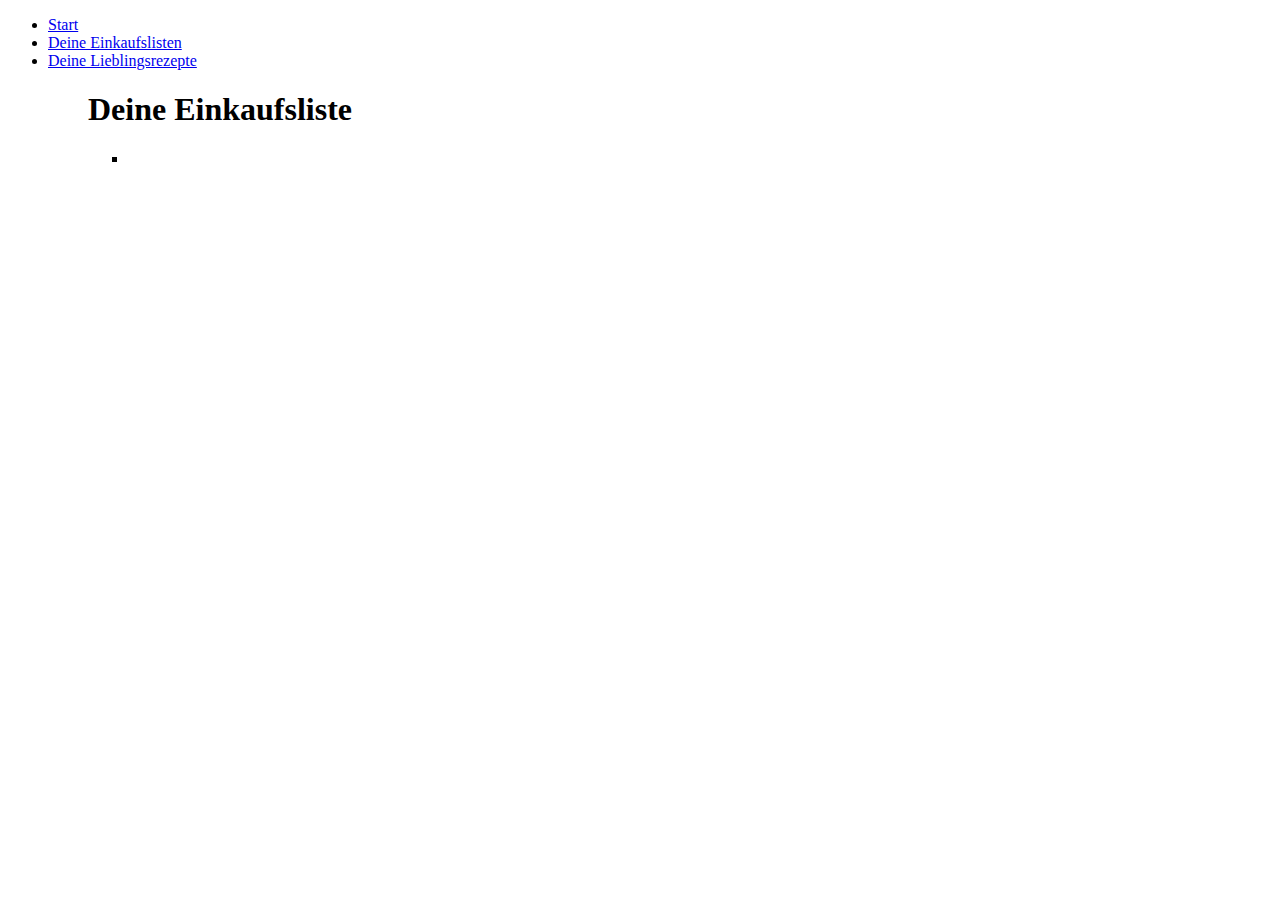
<file: Einkaufslisten.html>
<!DOCTYPE html>
<html lang="de">

<head>
    <meta charset="UTF-8">
    <meta http-equiv="X-UA-Compatible" content="IE=edge">
    <meta name="viewport" content="width=+, initial-scale=1.0">
    <link rel="shortcut icon" href="./Bilder/forkspoon.png" type="image/x-icon">
    <title>Einkaufsliste</title>
</head>

<body>
    <header></header> <!--link müssen als scöne Buttons-->
    <ul>
        <li><a href="index.html">Start</a></li>         
        <li><a href="Einkaufslisten.html">Deine Einkaufslisten</a></li>         
        <li><a href="Lieblingsrezepte.html">Deine Lieblingsrezepte</a></li>         
    <ul>   
    <h1>Deine Einkaufsliste</h1>
    <ul>
        <li>
            <a href="./index.html"></a>
        </li>
    </ul>

</body>

</html>
</file>
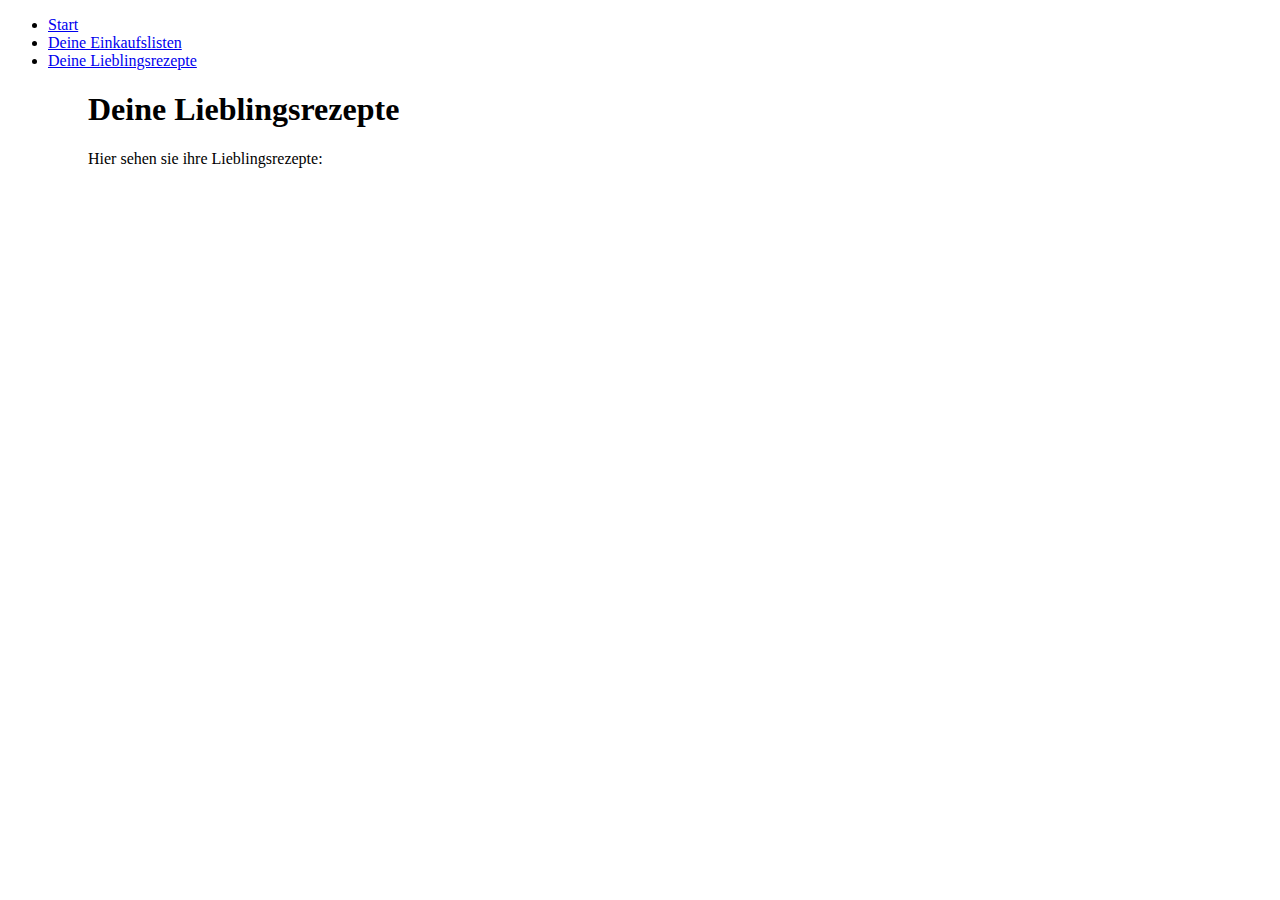
<file: Lieblingsrezepte.html>
<!DOCTYPE html>
<html lang="de">

<head>
    <meta charset="UTF-8">
    <meta http-equiv="X-UA-Compatible" content="IE=edge">
    <meta name="viewport" content="width=+, initial-scale=1.0">
    <link rel="shortcut icon" href="./Bilder/forkspoon.png" type="image/x-icon">
    <title>Lieblingsrezepte</title>

</head>

<body>
    <header></header> <!--link müssen als scöne Buttons-->
    <ul>
        <li><a href="index.html">Start</a></li>         
        <li><a href="Einkaufslisten.html">Deine Einkaufslisten</a></li>         
        <li><a href="Lieblingsrezepte.html">Deine Lieblingsrezepte</a></li>         
    <ul>   
    <h1>Deine Lieblingsrezepte</h1>

</body>
<div>Hier sehen sie ihre Lieblingsrezepte: </div>

</html>
</file>
<file: styles.css>
.container {
    max-width: 800px;
    margin: 0 auto;
    padding: 20px;
    font-family: Arial, sans-serif;
    background-color: rgb(37, 101, 2);
    color: rgb(251, 249, 249);
}

.header {
    text-align: center;
}

.title {
    font-size: 24px;
    font-weight: bold;
}

.quote {
    font-style: italic;
}

.header-links {
    display: flex;
    justify-content: center;
    margin-top: 20px;
}

.link {
    margin: 0 10px;
    text-decoration: none;
    color: #000;
    font-weight: bold;
}

.image-container {
    text-align: center;
    margin-top: 20px;
}

.image {
    width: 300px;
    height: auto;
}

.form-container {
    margin-top: 20px;
}

.input-label {
    display: block;
    font-weight: bold;
    margin-bottom: 5px;
}

.input {
    width: 100%;
    padding: 5px;
    margin-bottom: 10px;
}

.submit-button {
    background-color: #007bff;
    color: #fff;
    border: none;
    padding: 10px 20px;
    font-weight: bold;
    cursor: pointer;
}

.recipe-container {
    margin-top: 20px;
}

.recipe-title {
    font-size: 20px;
    font-weight: bold;
}

.saved-recipe {
    white-space: pre-line;
}
</file>
